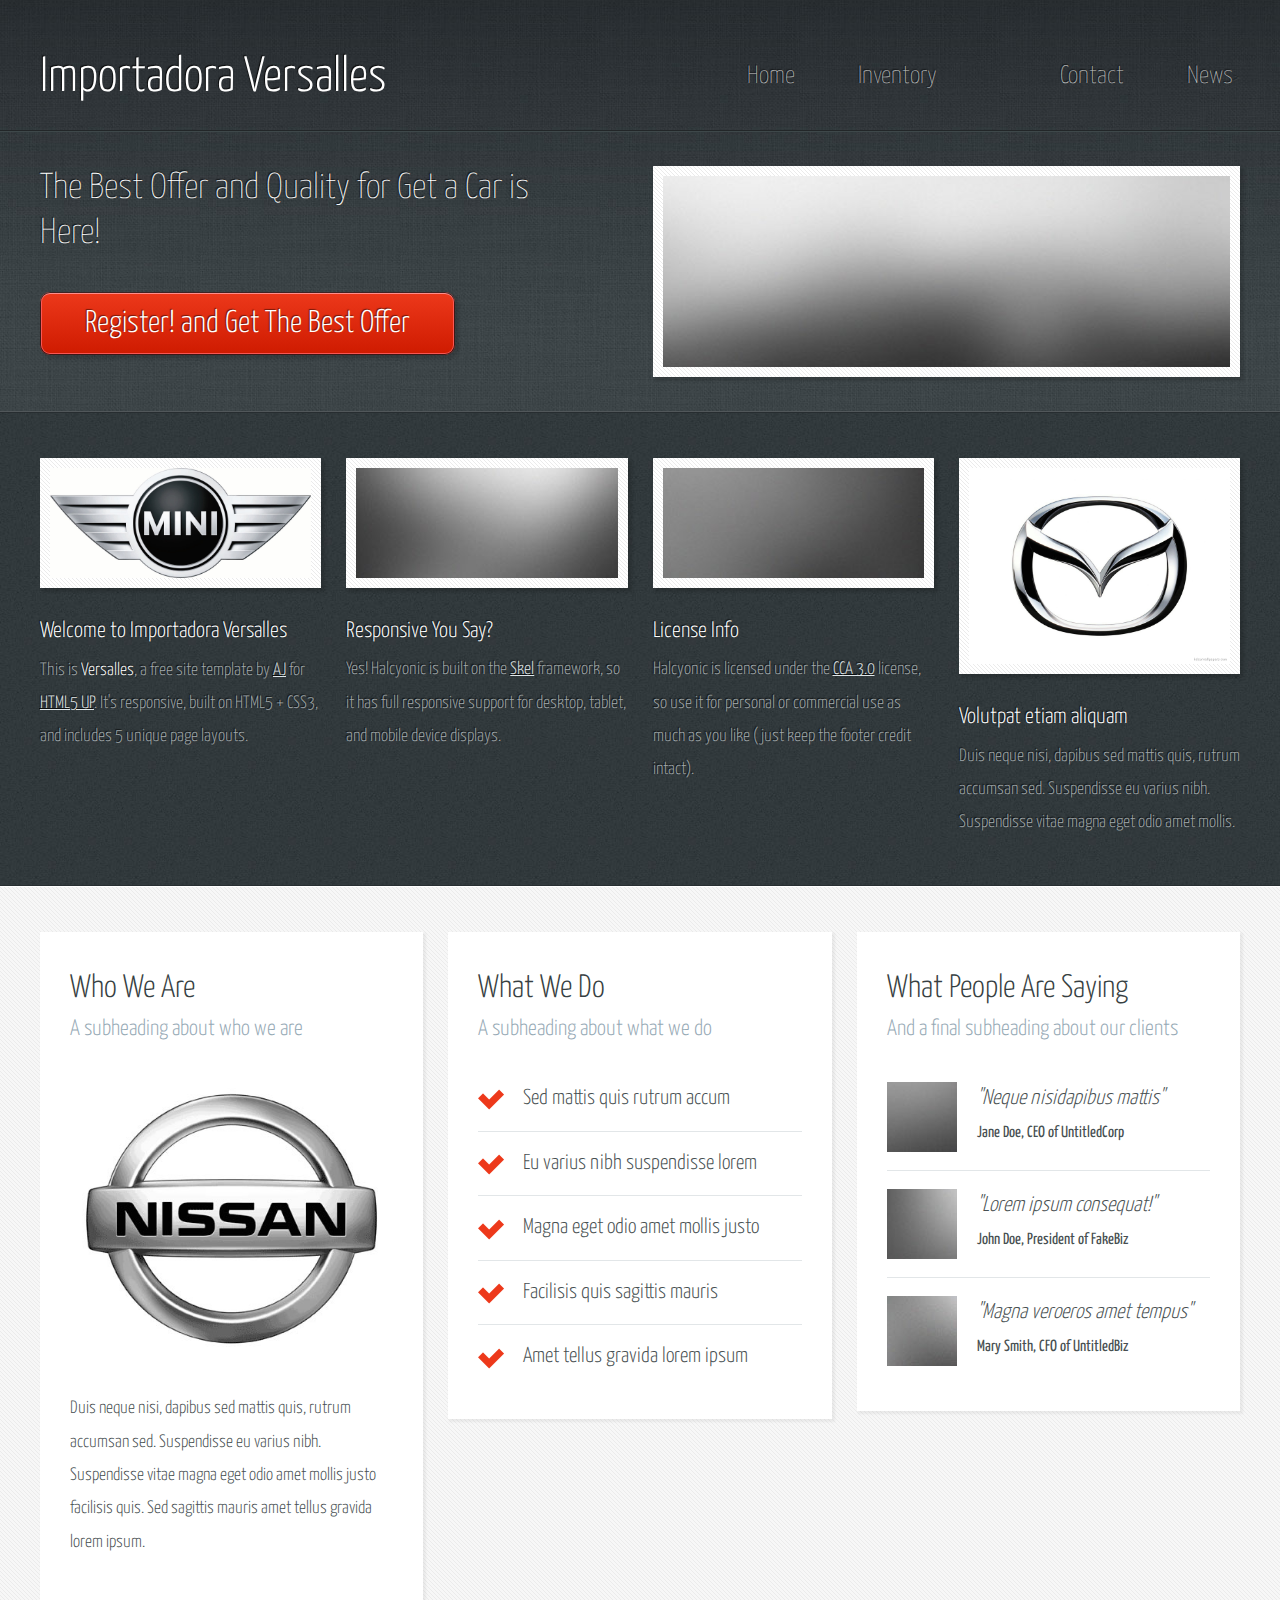
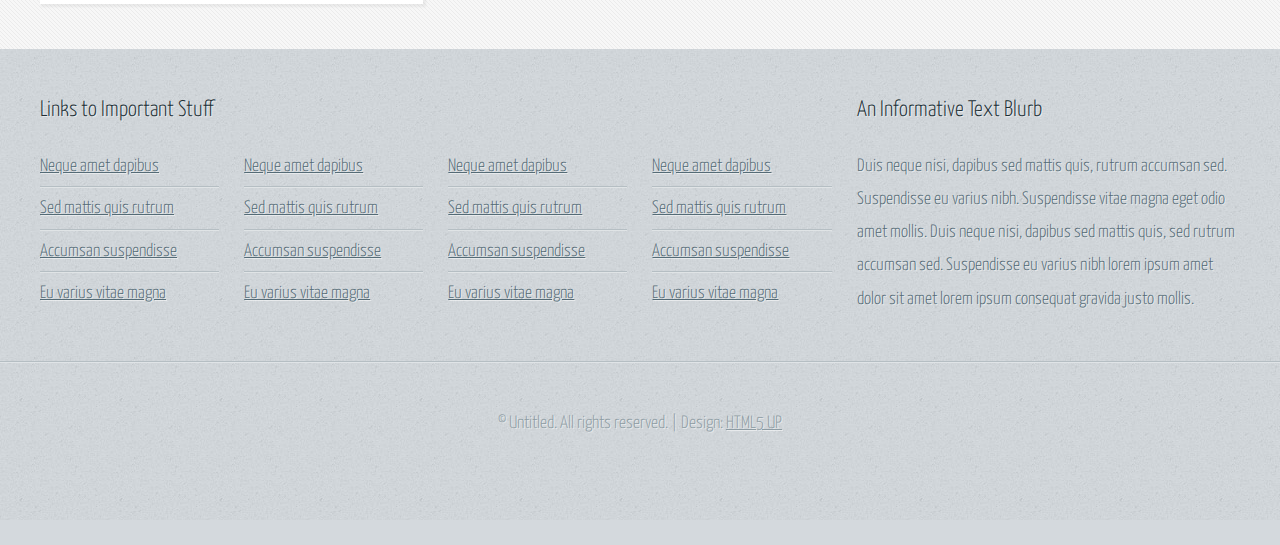
<file: index.html>
<!DOCTYPE HTML>
<html>
	<head>
		<title>Importadora Versalles</title>
		<meta charset="utf-8" />
		<meta name="viewport" content="width=device-width, initial-scale=1" />
		<!--[if lte IE 8]><script src="assets/js/ie/html5shiv.js"></script><![endif]-->
		<link rel="stylesheet" href="assets/css/main.css" />
		<!--[if lte IE 9]><link rel="stylesheet" href="assets/css/ie9.css" /><![endif]-->
	</head>
	<body>
		<div id="page-wrapper">

			<!-- Header -->
				<div id="header-wrapper">
					<header id="header" class="container">
						<div class="row">
							<div class="12u">

								<!-- Logo -->
									<h1><a href="#" id="logo">Importadora Versalles</a></h1>

								<!-- Nav -->
									<nav id="nav">
										<a href="index.html">Home</a>
										<a href="threecolumn.html">Inventory</a>
										<a href="twocolumn1.html"><Car Finder</a>
										<a href="twocolumn2.html">Contact</a>
										<a href="onecolumn.html">News</a>>
									</nav>

							</div>
						</div>
					</header>
					<div id="banner">
						<div class="container">
							<div class="row">
								<div class="6u 12u(mobile)">

									<!-- Banner Copy -->
										<p>The Best Offer and Quality for Get a Car is Here!</p>
										<a href="#" class="button-big">Register! and Get The Best Offer</a>

								</div>
								<div class="6u 12u(mobile)">

									<!-- Banner Image -->
										<a href="#" class="bordered-feature-image"><img src="images/banner.jpg" alt="" /></a>

								</div>
							</div>
						</div>
					</div>
				</div>

			<!-- Features -->
				<div id="features-wrapper">
					<div id="features">
						<div class="container">
							<div class="row">
								<div class="3u 12u(mobile)">

									<!-- Feature #1 -->
										<section>
											<a href="#" class="bordered-feature-image"><img src="images/pic01.jpg" alt="" /></a>
											<h2>Welcome to Importadora Versalles</h2>
											<p>
												This is <strong>Versalles</strong>, a free site template
												by <a href="http://n33.co/">AJ</a> for
												<a href="http://html5up.net">HTML5 UP</a>. It's responsive,
												built on HTML5 + CSS3, and includes 5 unique page layouts.
											</p>
										</section>

								</div>
								<div class="3u 12u(mobile)">

									<!-- Feature #2 -->
										<section>
											<a href="#" class="bordered-feature-image"><img src="images/pic02.jpg" alt="" /></a>
											<h2>Responsive You Say?</h2>
											<p>
												Yes! Halcyonic is built on the <a href="http://getskel.com">Skel</a>
												framework, so it has full responsive support for desktop, tablet,
												and mobile device displays.
											</p>
										</section>

								</div>
								<div class="3u 12u(mobile)">

									<!-- Feature #3 -->
										<section>
											<a href="#" class="bordered-feature-image"><img src="images/pic03.jpg" alt="" /></a>
											<h2>License Info</h2>
											<p>
												Halcyonic is licensed under the <a href="http://html5up.net/license">CCA 3.0</a> license,
												so use it for personal or commercial use as much as you like (just keep
												the footer credit intact).
											</p>
										</section>

								</div>
								<div class="3u 12u(mobile)">

									<!-- Feature #4 -->
										<section>
											<a href="#" class="bordered-feature-image"><img src="images/pic04.jpg" alt="" /></a>
											<h2>Volutpat etiam aliquam</h2>
											<p>
												Duis neque nisi, dapibus sed mattis quis, rutrum accumsan sed. Suspendisse
												eu varius nibh. Suspendisse vitae magna eget odio amet mollis.
											</p>
										</section>

								</div>
							</div>
						</div>
					</div>
				</div>

			<!-- Content -->
				<div id="content-wrapper">
					<div id="content">
						<div class="container">
							<div class="row">
								<div class="4u 12u(mobile)">

									<!-- Box #1 -->
										<section>
											<header>
												<h2>Who We Are</h2>
												<h3>A subheading about who we are</h3>
											</header>
											<a href="#" class="feature-image"><img src="images/pic05.jpg" alt="" /></a>
											<p>
												Duis neque nisi, dapibus sed mattis quis, rutrum accumsan sed.
												Suspendisse eu varius nibh. Suspendisse vitae magna eget odio amet mollis
												justo facilisis quis. Sed sagittis mauris amet tellus gravida lorem ipsum.
											</p>
										</section>

								</div>
								<div class="4u 12u(mobile)">

									<!-- Box #2 -->
										<section>
											<header>
												<h2>What We Do</h2>
												<h3>A subheading about what we do</h3>
											</header>
											<ul class="check-list">
												<li>Sed mattis quis rutrum accum</li>
												<li>Eu varius nibh suspendisse lorem</li>
												<li>Magna eget odio amet mollis justo</li>
												<li>Facilisis quis sagittis mauris</li>
												<li>Amet tellus gravida lorem ipsum</li>
											</ul>
										</section>

								</div>
								<div class="4u 12u(mobile)">

									<!-- Box #3 -->
										<section>
											<header>
												<h2>What People Are Saying</h2>
												<h3>And a final subheading about our clients</h3>
											</header>
											<ul class="quote-list">
												<li>
													<img src="images/pic06.jpg" alt="" />
													<p>"Neque nisidapibus mattis"</p>
													<span>Jane Doe, CEO of UntitledCorp</span>
												</li>
												<li>
													<img src="images/pic07.jpg" alt="" />
													<p>"Lorem ipsum consequat!"</p>
													<span>John Doe, President of FakeBiz</span>
												</li>
												<li>
													<img src="images/pic08.jpg" alt="" />
													<p>"Magna veroeros amet tempus"</p>
													<span>Mary Smith, CFO of UntitledBiz</span>
												</li>
											</ul>
										</section>

								</div>
							</div>
						</div>
					</div>
				</div>

			<!-- Footer -->
				<div id="footer-wrapper">
					<footer id="footer" class="container">
						<div class="row">
							<div class="8u 12u(mobile)">

								<!-- Links -->
									<section>
										<h2>Links to Important Stuff</h2>
										<div>
											<div class="row">
												<div class="3u 12u(mobile)">
													<ul class="link-list last-child">
														<li><a href="#">Neque amet dapibus</a></li>
														<li><a href="#">Sed mattis quis rutrum</a></li>
														<li><a href="#">Accumsan suspendisse</a></li>
														<li><a href="#">Eu varius vitae magna</a></li>
													</ul>
												</div>
												<div class="3u 12u(mobile)">
													<ul class="link-list last-child">
														<li><a href="#">Neque amet dapibus</a></li>
														<li><a href="#">Sed mattis quis rutrum</a></li>
														<li><a href="#">Accumsan suspendisse</a></li>
														<li><a href="#">Eu varius vitae magna</a></li>
													</ul>
												</div>
												<div class="3u 12u(mobile)">
													<ul class="link-list last-child">
														<li><a href="#">Neque amet dapibus</a></li>
														<li><a href="#">Sed mattis quis rutrum</a></li>
														<li><a href="#">Accumsan suspendisse</a></li>
														<li><a href="#">Eu varius vitae magna</a></li>
													</ul>
												</div>
												<div class="3u 12u(mobile)">
													<ul class="link-list last-child">
														<li><a href="#">Neque amet dapibus</a></li>
														<li><a href="#">Sed mattis quis rutrum</a></li>
														<li><a href="#">Accumsan suspendisse</a></li>
														<li><a href="#">Eu varius vitae magna</a></li>
													</ul>
												</div>
											</div>
										</div>
									</section>

							</div>
							<div class="4u 12u(mobile)">

								<!-- Blurb -->
									<section>
										<h2>An Informative Text Blurb</h2>
										<p>
											Duis neque nisi, dapibus sed mattis quis, rutrum accumsan sed. Suspendisse eu
											varius nibh. Suspendisse vitae magna eget odio amet mollis. Duis neque nisi,
											dapibus sed mattis quis, sed rutrum accumsan sed. Suspendisse eu varius nibh
											lorem ipsum amet dolor sit amet lorem ipsum consequat gravida justo mollis.
										</p>
									</section>

							</div>
						</div>
					</footer>
				</div>

			<!-- Copyright -->
				<div id="copyright">
					&copy; Untitled. All rights reserved. | Design: <a href="http://html5up.net">HTML5 UP</a>
				</div>

		</div>

		<!-- Scripts -->
			<script src="assets/js/jquery.min.js"></script>
			<script src="assets/js/skel.min.js"></script>
			<script src="assets/js/skel-viewport.min.js"></script>
			<script src="assets/js/util.js"></script>
			<!--[if lte IE 8]><script src="assets/js/ie/respond.min.js"></script><![endif]-->
			<script src="assets/js/main.js"></script>

	</body>
</html>
</file>
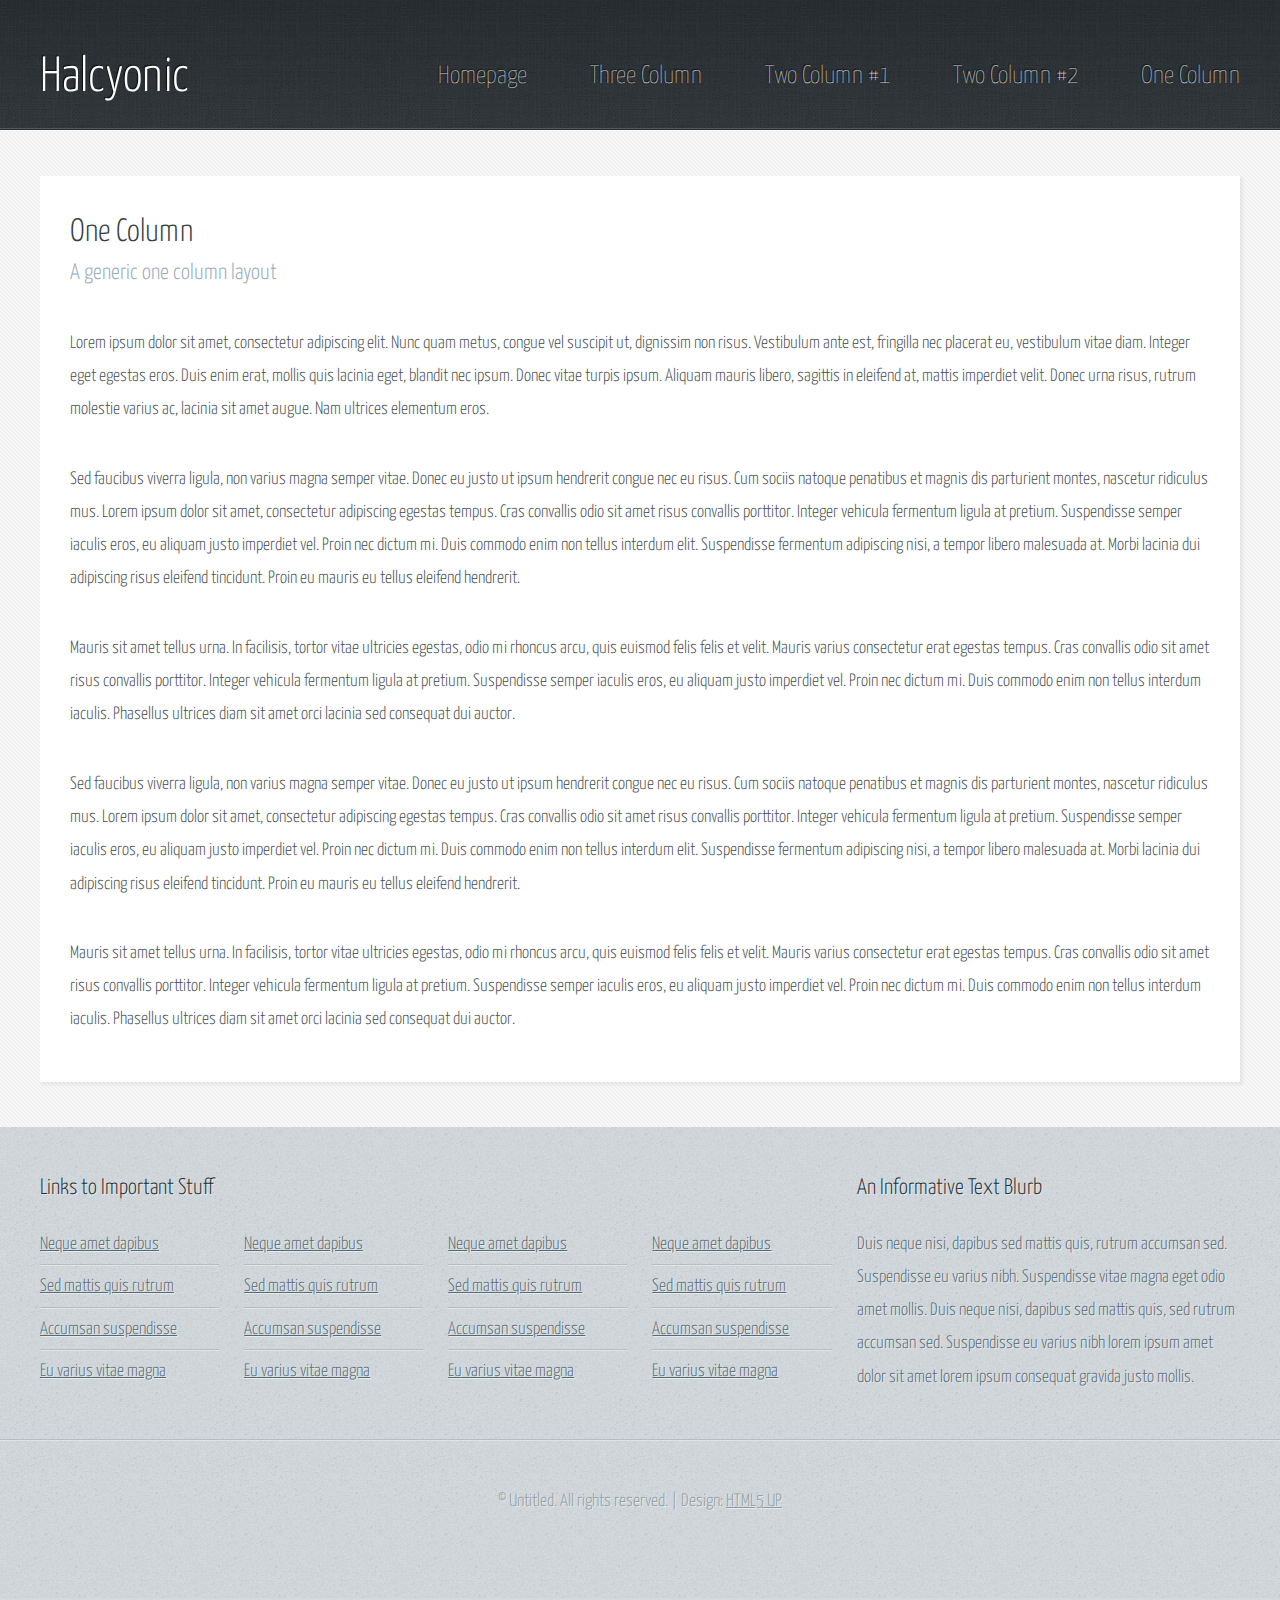
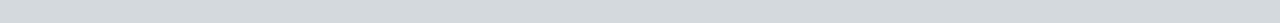
<file: onecolumn.html>
<!DOCTYPE HTML>
<!--
	Halcyonic by HTML5 UP
	html5up.net | @n33co
	Free for personal and commercial use under the CCA 3.0 license (html5up.net/license)
-->
<html>
	<head>
		<title>One Column - Halcyonic by HTML5 UP</title>
		<meta charset="utf-8" />
		<meta name="viewport" content="width=device-width, initial-scale=1" />
		<!--[if lte IE 8]><script src="assets/js/ie/html5shiv.js"></script><![endif]-->
		<link rel="stylesheet" href="assets/css/main.css" />
		<!--[if lte IE 9]><link rel="stylesheet" href="assets/css/ie9.css" /><![endif]-->
	</head>
	<body class="subpage">
		<div id="page-wrapper">

			<!-- Header -->
				<div id="header-wrapper">
					<header id="header" class="container">
						<div class="row">
							<div class="12u">

								<!-- Logo -->
									<h1><a href="#" id="logo">Halcyonic</a></h1>

								<!-- Nav -->
									<nav id="nav">
										<a href="index.html">Homepage</a>
										<a href="threecolumn.html">Three Column</a>
										<a href="twocolumn1.html">Two Column #1</a>
										<a href="twocolumn2.html">Two Column #2</a>
										<a href="onecolumn.html">One Column</a>
									</nav>

							</div>
						</div>
					</header>
				</div>

			<!-- Content -->
				<div id="content-wrapper">
					<div id="content">
						<div class="container">
							<div class="row">
								<div class="12u">

									<!-- Main Content -->
										<section>
											<header>
												<h2>One Column</h2>
												<h3>A generic one column layout</h3>
											</header>
											<p>
												Lorem ipsum dolor sit amet, consectetur adipiscing elit. Nunc quam metus, congue
												vel suscipit ut, dignissim non risus. Vestibulum ante est, fringilla nec placerat
												eu, vestibulum vitae diam. Integer eget egestas eros. Duis enim erat, mollis quis
												lacinia eget, blandit nec ipsum. Donec vitae turpis ipsum. Aliquam mauris libero,
												sagittis in eleifend at, mattis imperdiet velit. Donec urna risus, rutrum molestie
												varius ac, lacinia sit amet augue. Nam ultrices elementum eros.
											</p>
											<p>
												Sed faucibus viverra ligula, non varius magna semper vitae. Donec eu justo ut ipsum
												hendrerit congue nec eu risus. Cum sociis natoque penatibus et magnis dis parturient
												montes, nascetur ridiculus mus. Lorem ipsum dolor sit amet, consectetur adipiscing
												egestas tempus. Cras convallis odio sit amet risus convallis porttitor. Integer
												vehicula fermentum ligula at pretium. Suspendisse semper iaculis eros, eu aliquam
												justo imperdiet vel. Proin nec dictum mi. Duis commodo enim non tellus interdum
												elit. Suspendisse fermentum adipiscing nisi, a tempor libero malesuada at. Morbi
												lacinia dui adipiscing risus eleifend tincidunt. Proin eu mauris eu tellus eleifend
												hendrerit.
											</p>
											<p>
												Mauris sit amet tellus urna. In facilisis, tortor vitae ultricies egestas, odio
												mi rhoncus arcu, quis euismod felis felis et velit. Mauris varius consectetur erat
												egestas tempus. Cras convallis odio sit amet risus convallis porttitor. Integer
												vehicula fermentum ligula at pretium. Suspendisse semper iaculis eros, eu aliquam
												justo imperdiet vel. Proin nec dictum mi. Duis commodo enim non tellus interdum
												iaculis. Phasellus ultrices diam sit amet orci lacinia sed consequat dui auctor.
											</p>
											<p>
												Sed faucibus viverra ligula, non varius magna semper vitae. Donec eu justo ut ipsum
												hendrerit congue nec eu risus. Cum sociis natoque penatibus et magnis dis parturient
												montes, nascetur ridiculus mus. Lorem ipsum dolor sit amet, consectetur adipiscing
												egestas tempus. Cras convallis odio sit amet risus convallis porttitor. Integer
												vehicula fermentum ligula at pretium. Suspendisse semper iaculis eros, eu aliquam
												justo imperdiet vel. Proin nec dictum mi. Duis commodo enim non tellus interdum
												elit. Suspendisse fermentum adipiscing nisi, a tempor libero malesuada at. Morbi
												lacinia dui adipiscing risus eleifend tincidunt. Proin eu mauris eu tellus eleifend
												hendrerit.
											</p>
											<p>
												Mauris sit amet tellus urna. In facilisis, tortor vitae ultricies egestas, odio
												mi rhoncus arcu, quis euismod felis felis et velit. Mauris varius consectetur erat
												egestas tempus. Cras convallis odio sit amet risus convallis porttitor. Integer
												vehicula fermentum ligula at pretium. Suspendisse semper iaculis eros, eu aliquam
												justo imperdiet vel. Proin nec dictum mi. Duis commodo enim non tellus interdum
												iaculis. Phasellus ultrices diam sit amet orci lacinia sed consequat dui auctor.
											</p>
										</section>

								</div>
							</div>
						</div>
					</div>
				</div>

			<!-- Footer -->
				<div id="footer-wrapper">
					<footer id="footer" class="container">
						<div class="row">
							<div class="8u 12u(mobile)">

								<!-- Links -->
									<section>
										<h2>Links to Important Stuff</h2>
										<div>
											<div class="row">
												<div class="3u 12u(mobile)">
													<ul class="link-list last-child">
														<li><a href="#">Neque amet dapibus</a></li>
														<li><a href="#">Sed mattis quis rutrum</a></li>
														<li><a href="#">Accumsan suspendisse</a></li>
														<li><a href="#">Eu varius vitae magna</a></li>
													</ul>
												</div>
												<div class="3u 12u(mobile)">
													<ul class="link-list last-child">
														<li><a href="#">Neque amet dapibus</a></li>
														<li><a href="#">Sed mattis quis rutrum</a></li>
														<li><a href="#">Accumsan suspendisse</a></li>
														<li><a href="#">Eu varius vitae magna</a></li>
													</ul>
												</div>
												<div class="3u 12u(mobile)">
													<ul class="link-list last-child">
														<li><a href="#">Neque amet dapibus</a></li>
														<li><a href="#">Sed mattis quis rutrum</a></li>
														<li><a href="#">Accumsan suspendisse</a></li>
														<li><a href="#">Eu varius vitae magna</a></li>
													</ul>
												</div>
												<div class="3u 12u(mobile)">
													<ul class="link-list last-child">
														<li><a href="#">Neque amet dapibus</a></li>
														<li><a href="#">Sed mattis quis rutrum</a></li>
														<li><a href="#">Accumsan suspendisse</a></li>
														<li><a href="#">Eu varius vitae magna</a></li>
													</ul>
												</div>
											</div>
										</div>
									</section>

							</div>
							<div class="4u 12u(mobile)">

								<!-- Blurb -->
									<section>
										<h2>An Informative Text Blurb</h2>
										<p>
											Duis neque nisi, dapibus sed mattis quis, rutrum accumsan sed. Suspendisse eu
											varius nibh. Suspendisse vitae magna eget odio amet mollis. Duis neque nisi,
											dapibus sed mattis quis, sed rutrum accumsan sed. Suspendisse eu varius nibh
											lorem ipsum amet dolor sit amet lorem ipsum consequat gravida justo mollis.
										</p>
									</section>

							</div>
						</div>
					</footer>
				</div>

			<!-- Copyright -->
				<div id="copyright">
					&copy; Untitled. All rights reserved. | Design: <a href="http://html5up.net">HTML5 UP</a>
				</div>

		</div>

		<!-- Scripts -->
			<script src="assets/js/jquery.min.js"></script>
			<script src="assets/js/skel.min.js"></script>
			<script src="assets/js/skel-viewport.min.js"></script>
			<script src="assets/js/util.js"></script>
			<!--[if lte IE 8]><script src="assets/js/ie/respond.min.js"></script><![endif]-->
			<script src="assets/js/main.js"></script>

	</body>
</html>
</file>
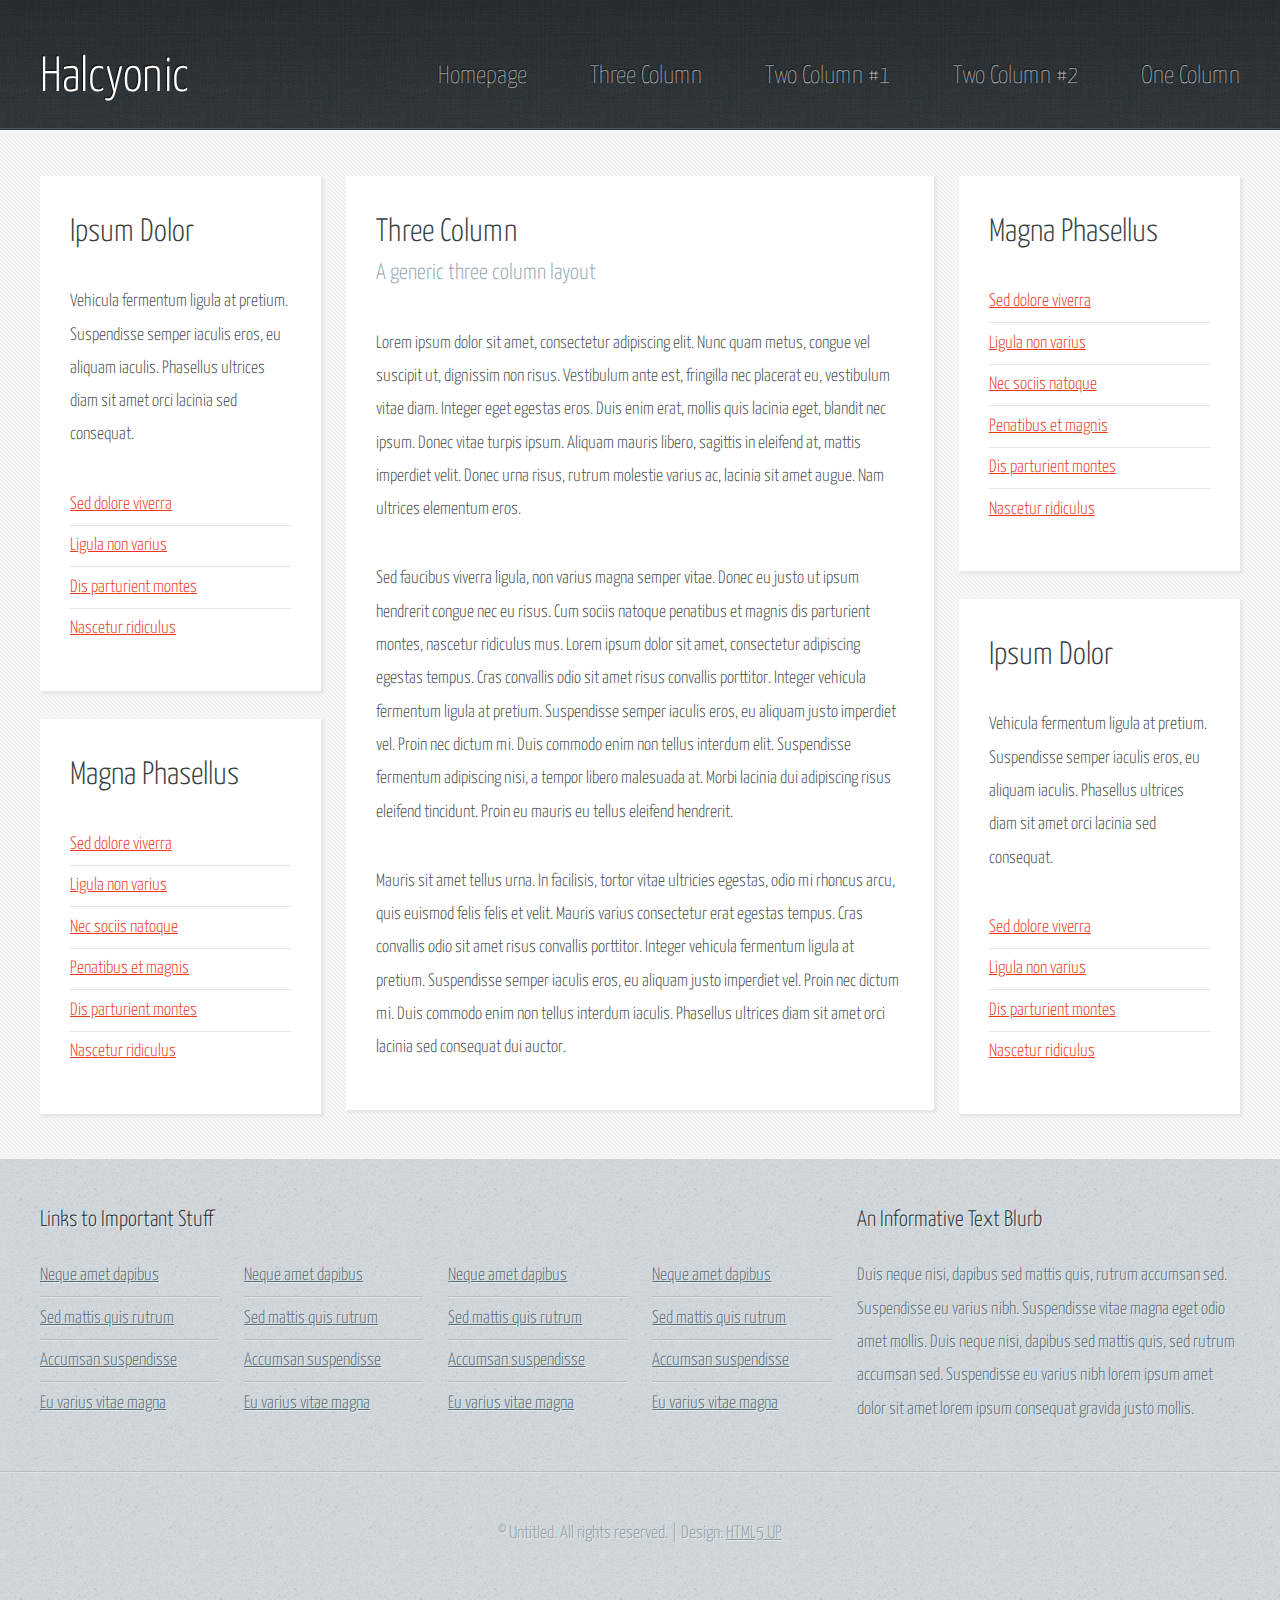
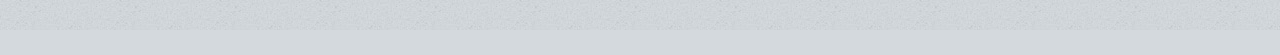
<file: threecolumn.html>
<!DOCTYPE HTML>
<!--
	Halcyonic by HTML5 UP
	html5up.net | @n33co
	Free for personal and commercial use under the CCA 3.0 license (html5up.net/license)
-->
<html>
	<head>
		<title>Three Column - Halcyonic by HTML5 UP</title>
		<meta charset="utf-8" />
		<meta name="viewport" content="width=device-width, initial-scale=1" />
		<!--[if lte IE 8]><script src="assets/js/ie/html5shiv.js"></script><![endif]-->
		<link rel="stylesheet" href="assets/css/main.css" />
		<!--[if lte IE 9]><link rel="stylesheet" href="assets/css/ie9.css" /><![endif]-->
	</head>
	<body class="subpage">
		<div id="page-wrapper">

			<!-- Header -->
				<div id="header-wrapper">
					<header id="header" class="container">
						<div class="row">
							<div class="12u">

								<!-- Logo -->
									<h1><a href="#" id="logo">Halcyonic</a></h1>

								<!-- Nav -->
									<nav id="nav">
										<a href="index.html">Homepage</a>
										<a href="threecolumn.html">Three Column</a>
										<a href="twocolumn1.html">Two Column #1</a>
										<a href="twocolumn2.html">Two Column #2</a>
										<a href="onecolumn.html">One Column</a>
									</nav>

							</div>
						</div>
					</header>
				</div>

			<!-- Content -->
				<div id="content-wrapper">
					<div id="content">
						<div class="container">
							<div class="row">
								<div class="3u 12u(mobile)">

									<!-- Left Sidebar -->
										<section>
											<header>
												<h2>Ipsum Dolor</h2>
											</header>
											<p>
												Vehicula fermentum ligula at pretium. Suspendisse semper iaculis eros, eu aliquam
												iaculis. Phasellus ultrices diam sit amet orci lacinia sed consequat.
											</p>
											<ul class="link-list">
												<li><a href="#">Sed dolore viverra</a></li>
												<li><a href="#">Ligula non varius</a></li>
												<li><a href="#">Dis parturient montes</a></li>
												<li><a href="#">Nascetur ridiculus</a></li>
											</ul>
										</section>
										<section>
											<header>
												<h2>Magna Phasellus</h2>
											</header>
											<ul class="link-list">
												<li><a href="#">Sed dolore viverra</a></li>
												<li><a href="#">Ligula non varius</a></li>
												<li><a href="#">Nec sociis natoque</a></li>
												<li><a href="#">Penatibus et magnis</a></li>
												<li><a href="#">Dis parturient montes</a></li>
												<li><a href="#">Nascetur ridiculus</a></li>
											</ul>
										</section>
								</div>
								<div class="6u 12u(mobile) important(mobile)">

									<!-- Main Content -->
										<section>
											<header>
												<h2>Three Column</h2>
												<h3>A generic three column layout</h3>
											</header>
											<p>
												Lorem ipsum dolor sit amet, consectetur adipiscing elit. Nunc quam metus, congue
												vel suscipit ut, dignissim non risus. Vestibulum ante est, fringilla nec placerat
												eu, vestibulum vitae diam. Integer eget egestas eros. Duis enim erat, mollis quis
												lacinia eget, blandit nec ipsum. Donec vitae turpis ipsum. Aliquam mauris libero,
												sagittis in eleifend at, mattis imperdiet velit. Donec urna risus, rutrum molestie
												varius ac, lacinia sit amet augue. Nam ultrices elementum eros.
											</p>
											<p>
												Sed faucibus viverra ligula, non varius magna semper vitae. Donec eu justo ut ipsum
												hendrerit congue nec eu risus. Cum sociis natoque penatibus et magnis dis parturient
												montes, nascetur ridiculus mus. Lorem ipsum dolor sit amet, consectetur adipiscing
												egestas tempus. Cras convallis odio sit amet risus convallis porttitor. Integer
												vehicula fermentum ligula at pretium. Suspendisse semper iaculis eros, eu aliquam
												justo imperdiet vel. Proin nec dictum mi. Duis commodo enim non tellus interdum
												elit. Suspendisse fermentum adipiscing nisi, a tempor libero malesuada at. Morbi
												lacinia dui adipiscing risus eleifend tincidunt. Proin eu mauris eu tellus eleifend
												hendrerit.
											</p>
											<p>
												Mauris sit amet tellus urna. In facilisis, tortor vitae ultricies egestas, odio
												mi rhoncus arcu, quis euismod felis felis et velit. Mauris varius consectetur erat
												egestas tempus. Cras convallis odio sit amet risus convallis porttitor. Integer
												vehicula fermentum ligula at pretium. Suspendisse semper iaculis eros, eu aliquam
												justo imperdiet vel. Proin nec dictum mi. Duis commodo enim non tellus interdum
												iaculis. Phasellus ultrices diam sit amet orci lacinia sed consequat dui auctor.
											</p>
										</section>

								</div>
								<div class="3u 12u(mobile)">

									<!-- Right Sidebar -->
										<section>
											<header>
												<h2>Magna Phasellus</h2>
											</header>
											<ul class="link-list">
												<li><a href="#">Sed dolore viverra</a></li>
												<li><a href="#">Ligula non varius</a></li>
												<li><a href="#">Nec sociis natoque</a></li>
												<li><a href="#">Penatibus et magnis</a></li>
												<li><a href="#">Dis parturient montes</a></li>
												<li><a href="#">Nascetur ridiculus</a></li>
											</ul>
										</section>
										<section>
											<header>
												<h2>Ipsum Dolor</h2>
											</header>
											<p>
												Vehicula fermentum ligula at pretium. Suspendisse semper iaculis eros, eu aliquam
												iaculis. Phasellus ultrices diam sit amet orci lacinia sed consequat.
											</p>
											<ul class="link-list">
												<li><a href="#">Sed dolore viverra</a></li>
												<li><a href="#">Ligula non varius</a></li>
												<li><a href="#">Dis parturient montes</a></li>
												<li><a href="#">Nascetur ridiculus</a></li>
											</ul>
										</section>

								</div>
							</div>
						</div>
					</div>
				</div>

			<!-- Footer -->
				<div id="footer-wrapper">
					<footer id="footer" class="container">
						<div class="row">
							<div class="8u 12u(mobile)">

								<!-- Links -->
									<section>
										<h2>Links to Important Stuff</h2>
										<div>
											<div class="row">
												<div class="3u 12u(mobile)">
													<ul class="link-list last-child">
														<li><a href="#">Neque amet dapibus</a></li>
														<li><a href="#">Sed mattis quis rutrum</a></li>
														<li><a href="#">Accumsan suspendisse</a></li>
														<li><a href="#">Eu varius vitae magna</a></li>
													</ul>
												</div>
												<div class="3u 12u(mobile)">
													<ul class="link-list last-child">
														<li><a href="#">Neque amet dapibus</a></li>
														<li><a href="#">Sed mattis quis rutrum</a></li>
														<li><a href="#">Accumsan suspendisse</a></li>
														<li><a href="#">Eu varius vitae magna</a></li>
													</ul>
												</div>
												<div class="3u 12u(mobile)">
													<ul class="link-list last-child">
														<li><a href="#">Neque amet dapibus</a></li>
														<li><a href="#">Sed mattis quis rutrum</a></li>
														<li><a href="#">Accumsan suspendisse</a></li>
														<li><a href="#">Eu varius vitae magna</a></li>
													</ul>
												</div>
												<div class="3u 12u(mobile)">
													<ul class="link-list last-child">
														<li><a href="#">Neque amet dapibus</a></li>
														<li><a href="#">Sed mattis quis rutrum</a></li>
														<li><a href="#">Accumsan suspendisse</a></li>
														<li><a href="#">Eu varius vitae magna</a></li>
													</ul>
												</div>
											</div>
										</div>
									</section>

							</div>
							<div class="4u 12u(mobile)">

								<!-- Blurb -->
									<section>
										<h2>An Informative Text Blurb</h2>
										<p>
											Duis neque nisi, dapibus sed mattis quis, rutrum accumsan sed. Suspendisse eu
											varius nibh. Suspendisse vitae magna eget odio amet mollis. Duis neque nisi,
											dapibus sed mattis quis, sed rutrum accumsan sed. Suspendisse eu varius nibh
											lorem ipsum amet dolor sit amet lorem ipsum consequat gravida justo mollis.
										</p>
									</section>

							</div>
						</div>
					</footer>
				</div>

			<!-- Copyright -->
				<div id="copyright">
					&copy; Untitled. All rights reserved. | Design: <a href="http://html5up.net">HTML5 UP</a>
				</div>

		</div>

		<!-- Scripts -->
			<script src="assets/js/jquery.min.js"></script>
			<script src="assets/js/skel.min.js"></script>
			<script src="assets/js/skel-viewport.min.js"></script>
			<script src="assets/js/util.js"></script>
			<!--[if lte IE 8]><script src="assets/js/ie/respond.min.js"></script><![endif]-->
			<script src="assets/js/main.js"></script>

	</body>
</html>
</file>
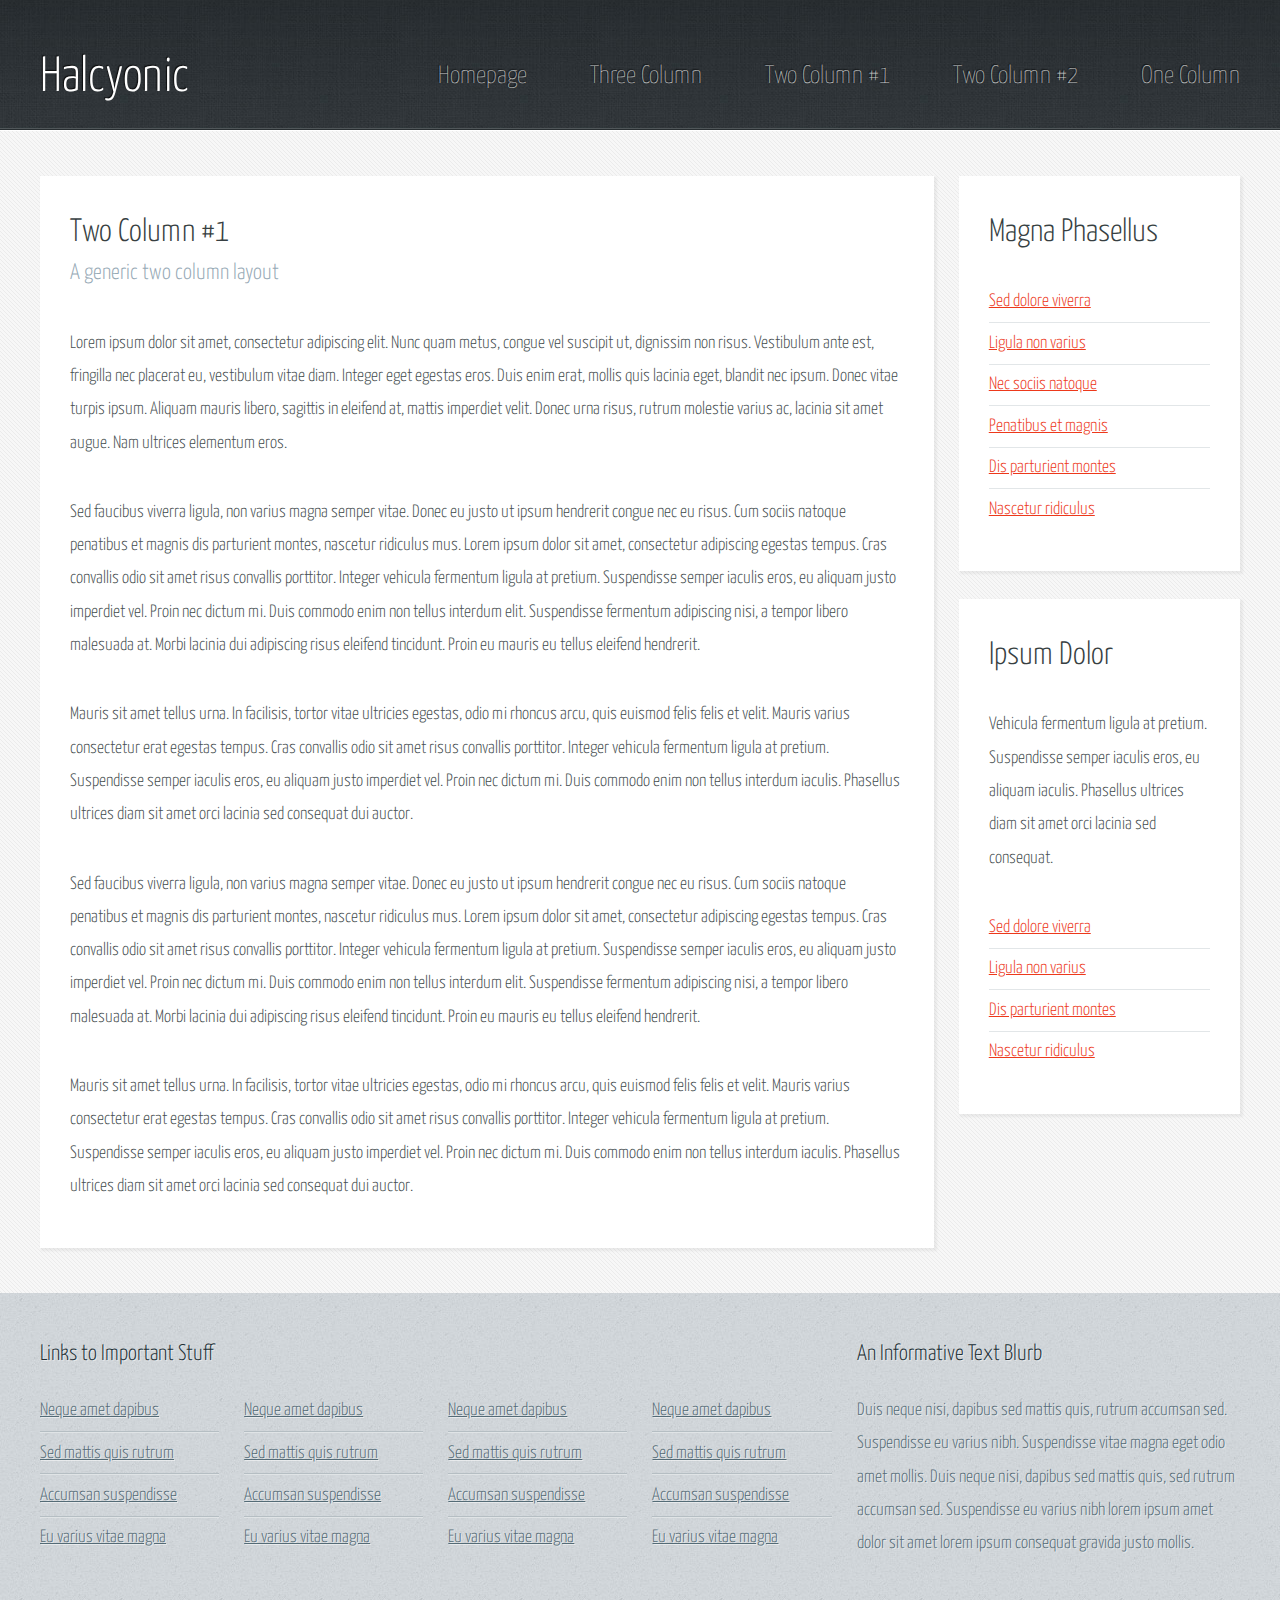
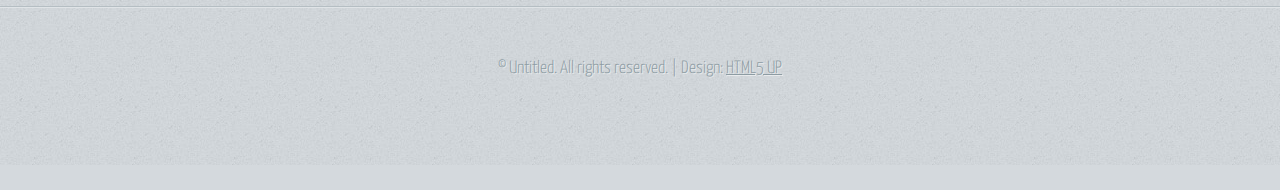
<file: twocolumn1.html>
<!DOCTYPE HTML>
<!--
	Halcyonic by HTML5 UP
	html5up.net | @n33co
	Free for personal and commercial use under the CCA 3.0 license (html5up.net/license)
-->
<html>
	<head>
		<title>Two Column 1 - Halcyonic by HTML5 UP</title>
		<meta charset="utf-8" />
		<meta name="viewport" content="width=device-width, initial-scale=1" />
		<!--[if lte IE 8]><script src="assets/js/ie/html5shiv.js"></script><![endif]-->
		<link rel="stylesheet" href="assets/css/main.css" />
		<!--[if lte IE 9]><link rel="stylesheet" href="assets/css/ie9.css" /><![endif]-->
	</head>
	<body class="subpage">
		<div id="page-wrapper">

			<!-- Header -->
				<div id="header-wrapper">
					<header id="header" class="container">
						<div class="row">
							<div class="12u">

								<!-- Logo -->
									<h1><a href="#" id="logo">Halcyonic</a></h1>

								<!-- Nav -->
									<nav id="nav">
										<a href="index.html">Homepage</a>
										<a href="threecolumn.html">Three Column</a>
										<a href="twocolumn1.html">Two Column #1</a>
										<a href="twocolumn2.html">Two Column #2</a>
										<a href="onecolumn.html">One Column</a>
									</nav>

							</div>
						</div>
					</header>
				</div>

			<!-- Content -->
				<div id="content-wrapper">
					<div id="content">
						<div class="container">
							<div class="row">
								<div class="9u 12u(mobile)">

									<!-- Main Content -->
										<section>
											<header>
												<h2>Two Column #1</h2>
												<h3>A generic two column layout</h3>
											</header>
											<p>
												Lorem ipsum dolor sit amet, consectetur adipiscing elit. Nunc quam metus, congue
												vel suscipit ut, dignissim non risus. Vestibulum ante est, fringilla nec placerat
												eu, vestibulum vitae diam. Integer eget egestas eros. Duis enim erat, mollis quis
												lacinia eget, blandit nec ipsum. Donec vitae turpis ipsum. Aliquam mauris libero,
												sagittis in eleifend at, mattis imperdiet velit. Donec urna risus, rutrum molestie
												varius ac, lacinia sit amet augue. Nam ultrices elementum eros.
											</p>
											<p>
												Sed faucibus viverra ligula, non varius magna semper vitae. Donec eu justo ut ipsum
												hendrerit congue nec eu risus. Cum sociis natoque penatibus et magnis dis parturient
												montes, nascetur ridiculus mus. Lorem ipsum dolor sit amet, consectetur adipiscing
												egestas tempus. Cras convallis odio sit amet risus convallis porttitor. Integer
												vehicula fermentum ligula at pretium. Suspendisse semper iaculis eros, eu aliquam
												justo imperdiet vel. Proin nec dictum mi. Duis commodo enim non tellus interdum
												elit. Suspendisse fermentum adipiscing nisi, a tempor libero malesuada at. Morbi
												lacinia dui adipiscing risus eleifend tincidunt. Proin eu mauris eu tellus eleifend
												hendrerit.
											</p>
											<p>
												Mauris sit amet tellus urna. In facilisis, tortor vitae ultricies egestas, odio
												mi rhoncus arcu, quis euismod felis felis et velit. Mauris varius consectetur erat
												egestas tempus. Cras convallis odio sit amet risus convallis porttitor. Integer
												vehicula fermentum ligula at pretium. Suspendisse semper iaculis eros, eu aliquam
												justo imperdiet vel. Proin nec dictum mi. Duis commodo enim non tellus interdum
												iaculis. Phasellus ultrices diam sit amet orci lacinia sed consequat dui auctor.
											</p>
											<p>
												Sed faucibus viverra ligula, non varius magna semper vitae. Donec eu justo ut ipsum
												hendrerit congue nec eu risus. Cum sociis natoque penatibus et magnis dis parturient
												montes, nascetur ridiculus mus. Lorem ipsum dolor sit amet, consectetur adipiscing
												egestas tempus. Cras convallis odio sit amet risus convallis porttitor. Integer
												vehicula fermentum ligula at pretium. Suspendisse semper iaculis eros, eu aliquam
												justo imperdiet vel. Proin nec dictum mi. Duis commodo enim non tellus interdum
												elit. Suspendisse fermentum adipiscing nisi, a tempor libero malesuada at. Morbi
												lacinia dui adipiscing risus eleifend tincidunt. Proin eu mauris eu tellus eleifend
												hendrerit.
											</p>
											<p>
												Mauris sit amet tellus urna. In facilisis, tortor vitae ultricies egestas, odio
												mi rhoncus arcu, quis euismod felis felis et velit. Mauris varius consectetur erat
												egestas tempus. Cras convallis odio sit amet risus convallis porttitor. Integer
												vehicula fermentum ligula at pretium. Suspendisse semper iaculis eros, eu aliquam
												justo imperdiet vel. Proin nec dictum mi. Duis commodo enim non tellus interdum
												iaculis. Phasellus ultrices diam sit amet orci lacinia sed consequat dui auctor.
											</p>
										</section>

								</div>
								<div class="3u 12u(mobile)">

									<!-- Sidebar -->
										<section>
											<header>
												<h2>Magna Phasellus</h2>
											</header>
											<ul class="link-list">
												<li><a href="#">Sed dolore viverra</a></li>
												<li><a href="#">Ligula non varius</a></li>
												<li><a href="#">Nec sociis natoque</a></li>
												<li><a href="#">Penatibus et magnis</a></li>
												<li><a href="#">Dis parturient montes</a></li>
												<li><a href="#">Nascetur ridiculus</a></li>
											</ul>
										</section>
										<section>
											<header>
												<h2>Ipsum Dolor</h2>
											</header>
											<p>
												Vehicula fermentum ligula at pretium. Suspendisse semper iaculis eros, eu aliquam
												iaculis. Phasellus ultrices diam sit amet orci lacinia sed consequat.
											</p>
											<ul class="link-list">
												<li><a href="#">Sed dolore viverra</a></li>
												<li><a href="#">Ligula non varius</a></li>
												<li><a href="#">Dis parturient montes</a></li>
												<li><a href="#">Nascetur ridiculus</a></li>
											</ul>
										</section>

								</div>
							</div>
						</div>
					</div>
				</div>

			<!-- Footer -->
				<div id="footer-wrapper">
					<footer id="footer" class="container">
						<div class="row">
							<div class="8u 12u(mobile)">

								<!-- Links -->
									<section>
										<h2>Links to Important Stuff</h2>
										<div>
											<div class="row">
												<div class="3u 12u(mobile)">
													<ul class="link-list last-child">
														<li><a href="#">Neque amet dapibus</a></li>
														<li><a href="#">Sed mattis quis rutrum</a></li>
														<li><a href="#">Accumsan suspendisse</a></li>
														<li><a href="#">Eu varius vitae magna</a></li>
													</ul>
												</div>
												<div class="3u 12u(mobile)">
													<ul class="link-list last-child">
														<li><a href="#">Neque amet dapibus</a></li>
														<li><a href="#">Sed mattis quis rutrum</a></li>
														<li><a href="#">Accumsan suspendisse</a></li>
														<li><a href="#">Eu varius vitae magna</a></li>
													</ul>
												</div>
												<div class="3u 12u(mobile)">
													<ul class="link-list last-child">
														<li><a href="#">Neque amet dapibus</a></li>
														<li><a href="#">Sed mattis quis rutrum</a></li>
														<li><a href="#">Accumsan suspendisse</a></li>
														<li><a href="#">Eu varius vitae magna</a></li>
													</ul>
												</div>
												<div class="3u 12u(mobile)">
													<ul class="link-list last-child">
														<li><a href="#">Neque amet dapibus</a></li>
														<li><a href="#">Sed mattis quis rutrum</a></li>
														<li><a href="#">Accumsan suspendisse</a></li>
														<li><a href="#">Eu varius vitae magna</a></li>
													</ul>
												</div>
											</div>
										</div>
									</section>

							</div>
							<div class="4u 12u(mobile)">

								<!-- Blurb -->
									<section>
										<h2>An Informative Text Blurb</h2>
										<p>
											Duis neque nisi, dapibus sed mattis quis, rutrum accumsan sed. Suspendisse eu
											varius nibh. Suspendisse vitae magna eget odio amet mollis. Duis neque nisi,
											dapibus sed mattis quis, sed rutrum accumsan sed. Suspendisse eu varius nibh
											lorem ipsum amet dolor sit amet lorem ipsum consequat gravida justo mollis.
										</p>
									</section>

							</div>
						</div>
					</footer>
				</div>

			<!-- Copyright -->
				<div id="copyright">
					&copy; Untitled. All rights reserved. | Design: <a href="http://html5up.net">HTML5 UP</a>
				</div>

		</div>

		<!-- Scripts -->
			<script src="assets/js/jquery.min.js"></script>
			<script src="assets/js/skel.min.js"></script>
			<script src="assets/js/skel-viewport.min.js"></script>
			<script src="assets/js/util.js"></script>
			<!--[if lte IE 8]><script src="assets/js/ie/respond.min.js"></script><![endif]-->
			<script src="assets/js/main.js"></script>

	</body>
</html>
</file>
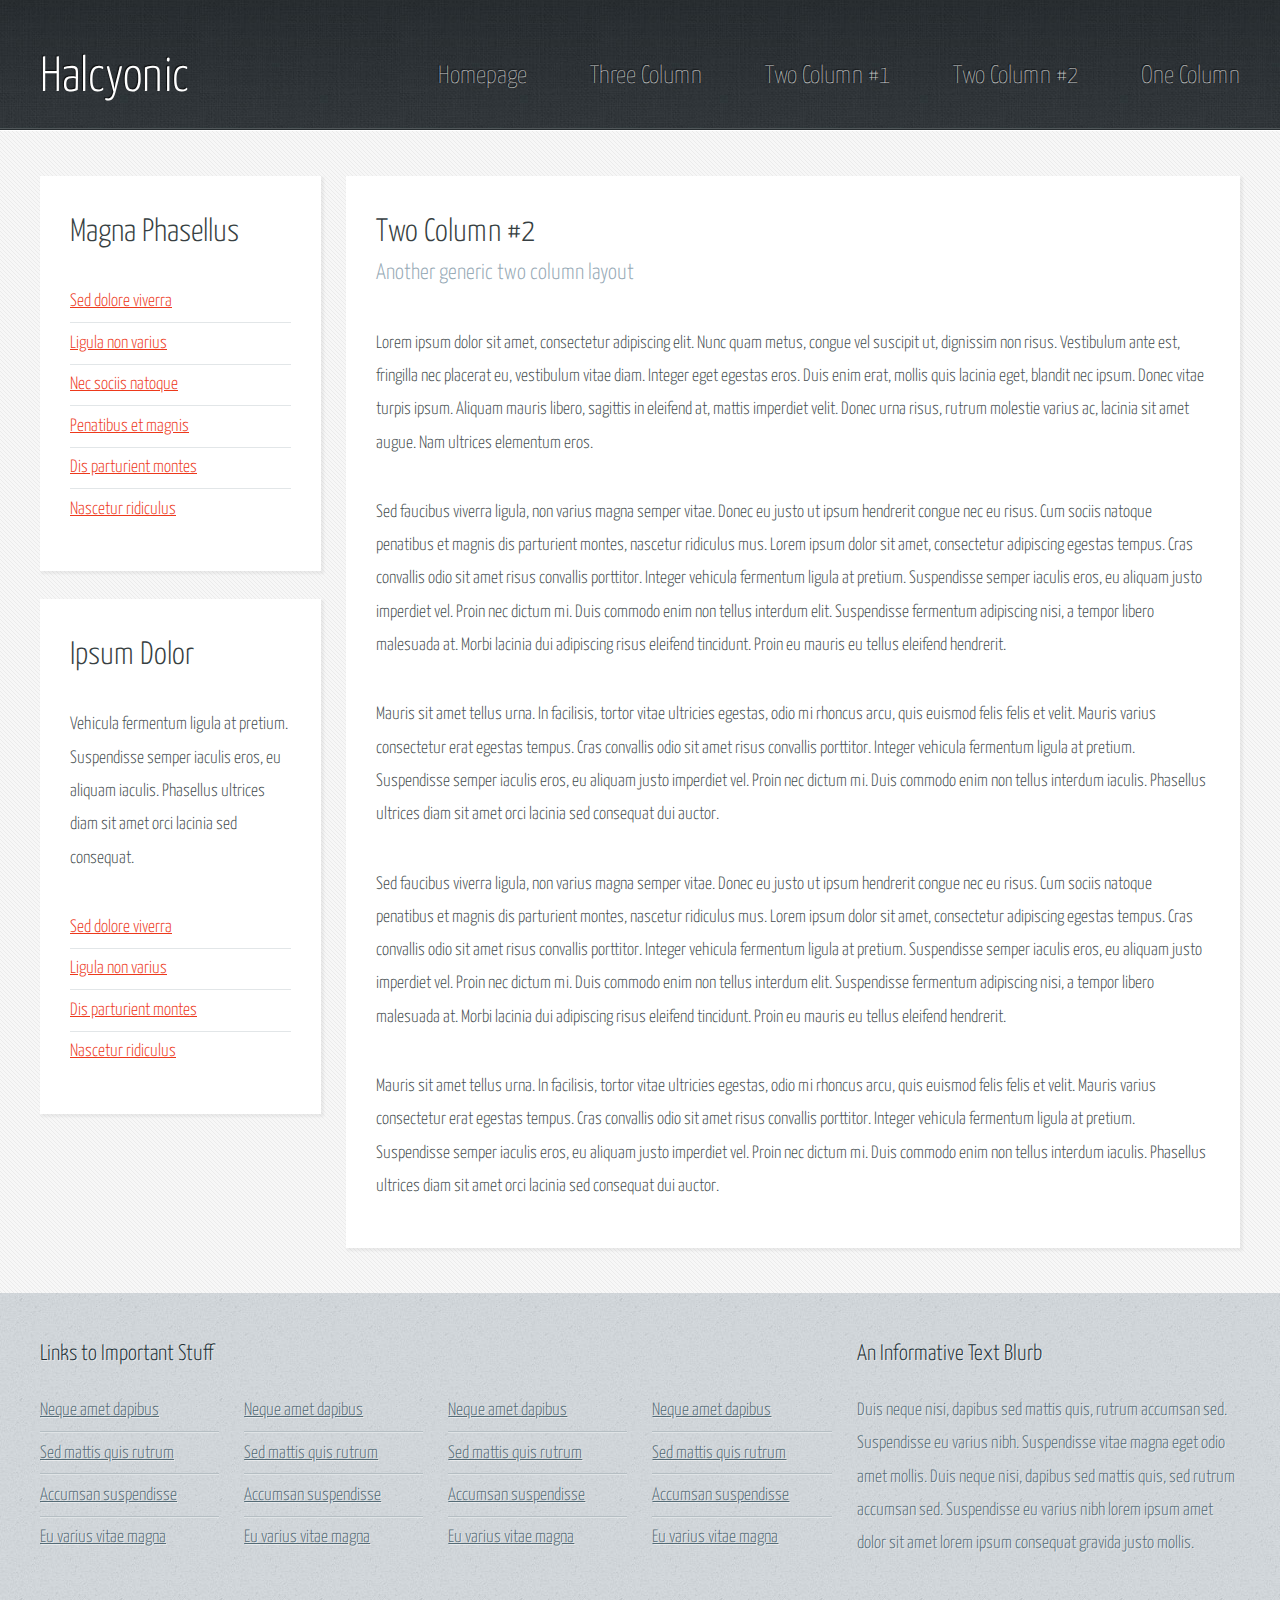
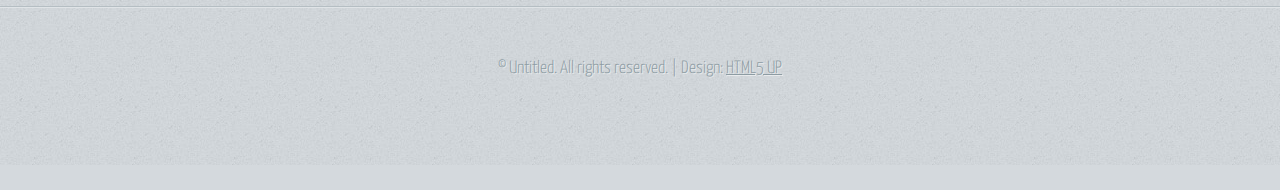
<file: twocolumn2.html>
<!DOCTYPE HTML>
<!--
	Halcyonic by HTML5 UP
	html5up.net | @n33co
	Free for personal and commercial use under the CCA 3.0 license (html5up.net/license)
-->
<html>
	<head>
		<title>Two Column 2 - Halcyonic by HTML5 UP</title>
		<meta charset="utf-8" />
		<meta name="viewport" content="width=device-width, initial-scale=1" />
		<!--[if lte IE 8]><script src="assets/js/ie/html5shiv.js"></script><![endif]-->
		<link rel="stylesheet" href="assets/css/main.css" />
		<!--[if lte IE 9]><link rel="stylesheet" href="assets/css/ie9.css" /><![endif]-->
	</head>
	<body class="subpage">
		<div id="page-wrapper">

			<!-- Header -->
				<div id="header-wrapper">
					<header id="header" class="container">
						<div class="row">
							<div class="12u">

								<!-- Logo -->
									<h1><a href="#" id="logo">Halcyonic</a></h1>

								<!-- Nav -->
									<nav id="nav">
										<a href="index.html">Homepage</a>
										<a href="threecolumn.html">Three Column</a>
										<a href="twocolumn1.html">Two Column #1</a>
										<a href="twocolumn2.html">Two Column #2</a>
										<a href="onecolumn.html">One Column</a>
									</nav>

							</div>
						</div>
					</header>
				</div>

			<!-- Content -->
				<div id="content-wrapper">
					<div id="content">
						<div class="container">
							<div class="row">
								<div class="3u 12u(mobile)">

									<!-- Sidebar -->
										<section>
											<header>
												<h2>Magna Phasellus</h2>
											</header>
											<ul class="link-list">
												<li><a href="#">Sed dolore viverra</a></li>
												<li><a href="#">Ligula non varius</a></li>
												<li><a href="#">Nec sociis natoque</a></li>
												<li><a href="#">Penatibus et magnis</a></li>
												<li><a href="#">Dis parturient montes</a></li>
												<li><a href="#">Nascetur ridiculus</a></li>
											</ul>
										</section>
										<section>
											<header>
												<h2>Ipsum Dolor</h2>
											</header>
											<p>
												Vehicula fermentum ligula at pretium. Suspendisse semper iaculis eros, eu aliquam
												iaculis. Phasellus ultrices diam sit amet orci lacinia sed consequat.
											</p>
											<ul class="link-list">
												<li><a href="#">Sed dolore viverra</a></li>
												<li><a href="#">Ligula non varius</a></li>
												<li><a href="#">Dis parturient montes</a></li>
												<li><a href="#">Nascetur ridiculus</a></li>
											</ul>
										</section>

								</div>
								<div class="9u 12u(mobile) important(mobile)">

									<!-- Main Content -->
										<section>
											<header>
												<h2>Two Column #2</h2>
												<h3>Another generic two column layout</h3>
											</header>
											<p>
												Lorem ipsum dolor sit amet, consectetur adipiscing elit. Nunc quam metus, congue
												vel suscipit ut, dignissim non risus. Vestibulum ante est, fringilla nec placerat
												eu, vestibulum vitae diam. Integer eget egestas eros. Duis enim erat, mollis quis
												lacinia eget, blandit nec ipsum. Donec vitae turpis ipsum. Aliquam mauris libero,
												sagittis in eleifend at, mattis imperdiet velit. Donec urna risus, rutrum molestie
												varius ac, lacinia sit amet augue. Nam ultrices elementum eros.
											</p>
											<p>
												Sed faucibus viverra ligula, non varius magna semper vitae. Donec eu justo ut ipsum
												hendrerit congue nec eu risus. Cum sociis natoque penatibus et magnis dis parturient
												montes, nascetur ridiculus mus. Lorem ipsum dolor sit amet, consectetur adipiscing
												egestas tempus. Cras convallis odio sit amet risus convallis porttitor. Integer
												vehicula fermentum ligula at pretium. Suspendisse semper iaculis eros, eu aliquam
												justo imperdiet vel. Proin nec dictum mi. Duis commodo enim non tellus interdum
												elit. Suspendisse fermentum adipiscing nisi, a tempor libero malesuada at. Morbi
												lacinia dui adipiscing risus eleifend tincidunt. Proin eu mauris eu tellus eleifend
												hendrerit.
											</p>
											<p>
												Mauris sit amet tellus urna. In facilisis, tortor vitae ultricies egestas, odio
												mi rhoncus arcu, quis euismod felis felis et velit. Mauris varius consectetur erat
												egestas tempus. Cras convallis odio sit amet risus convallis porttitor. Integer
												vehicula fermentum ligula at pretium. Suspendisse semper iaculis eros, eu aliquam
												justo imperdiet vel. Proin nec dictum mi. Duis commodo enim non tellus interdum
												iaculis. Phasellus ultrices diam sit amet orci lacinia sed consequat dui auctor.
											</p>
											<p>
												Sed faucibus viverra ligula, non varius magna semper vitae. Donec eu justo ut ipsum
												hendrerit congue nec eu risus. Cum sociis natoque penatibus et magnis dis parturient
												montes, nascetur ridiculus mus. Lorem ipsum dolor sit amet, consectetur adipiscing
												egestas tempus. Cras convallis odio sit amet risus convallis porttitor. Integer
												vehicula fermentum ligula at pretium. Suspendisse semper iaculis eros, eu aliquam
												justo imperdiet vel. Proin nec dictum mi. Duis commodo enim non tellus interdum
												elit. Suspendisse fermentum adipiscing nisi, a tempor libero malesuada at. Morbi
												lacinia dui adipiscing risus eleifend tincidunt. Proin eu mauris eu tellus eleifend
												hendrerit.
											</p>
											<p>
												Mauris sit amet tellus urna. In facilisis, tortor vitae ultricies egestas, odio
												mi rhoncus arcu, quis euismod felis felis et velit. Mauris varius consectetur erat
												egestas tempus. Cras convallis odio sit amet risus convallis porttitor. Integer
												vehicula fermentum ligula at pretium. Suspendisse semper iaculis eros, eu aliquam
												justo imperdiet vel. Proin nec dictum mi. Duis commodo enim non tellus interdum
												iaculis. Phasellus ultrices diam sit amet orci lacinia sed consequat dui auctor.
											</p>
										</section>

								</div>
							</div>
						</div>
					</div>
				</div>

			<!-- Footer -->
				<div id="footer-wrapper">
					<footer id="footer" class="container">
						<div class="row">
							<div class="8u 12u(mobile)">

								<!-- Links -->
									<section>
										<h2>Links to Important Stuff</h2>
										<div>
											<div class="row">
												<div class="3u 12u(mobile)">
													<ul class="link-list last-child">
														<li><a href="#">Neque amet dapibus</a></li>
														<li><a href="#">Sed mattis quis rutrum</a></li>
														<li><a href="#">Accumsan suspendisse</a></li>
														<li><a href="#">Eu varius vitae magna</a></li>
													</ul>
												</div>
												<div class="3u 12u(mobile)">
													<ul class="link-list last-child">
														<li><a href="#">Neque amet dapibus</a></li>
														<li><a href="#">Sed mattis quis rutrum</a></li>
														<li><a href="#">Accumsan suspendisse</a></li>
														<li><a href="#">Eu varius vitae magna</a></li>
													</ul>
												</div>
												<div class="3u 12u(mobile)">
													<ul class="link-list last-child">
														<li><a href="#">Neque amet dapibus</a></li>
														<li><a href="#">Sed mattis quis rutrum</a></li>
														<li><a href="#">Accumsan suspendisse</a></li>
														<li><a href="#">Eu varius vitae magna</a></li>
													</ul>
												</div>
												<div class="3u 12u(mobile)">
													<ul class="link-list last-child">
														<li><a href="#">Neque amet dapibus</a></li>
														<li><a href="#">Sed mattis quis rutrum</a></li>
														<li><a href="#">Accumsan suspendisse</a></li>
														<li><a href="#">Eu varius vitae magna</a></li>
													</ul>
												</div>
											</div>
										</div>
									</section>

							</div>
							<div class="4u 12u(mobile)">

								<!-- Blurb -->
									<section>
										<h2>An Informative Text Blurb</h2>
										<p>
											Duis neque nisi, dapibus sed mattis quis, rutrum accumsan sed. Suspendisse eu
											varius nibh. Suspendisse vitae magna eget odio amet mollis. Duis neque nisi,
											dapibus sed mattis quis, sed rutrum accumsan sed. Suspendisse eu varius nibh
											lorem ipsum amet dolor sit amet lorem ipsum consequat gravida justo mollis.
										</p>
									</section>

							</div>
						</div>
					</footer>
				</div>

			<!-- Copyright -->
				<div id="copyright">
					&copy; Untitled. All rights reserved. | Design: <a href="http://html5up.net">HTML5 UP</a>
				</div>

		</div>

		<!-- Scripts -->
			<script src="assets/js/jquery.min.js"></script>
			<script src="assets/js/skel.min.js"></script>
			<script src="assets/js/skel-viewport.min.js"></script>
			<script src="assets/js/util.js"></script>
			<!--[if lte IE 8]><script src="assets/js/ie/respond.min.js"></script><![endif]-->
			<script src="assets/js/main.js"></script>

	</body>
</html>
</file>
<file: assets/css/main.css>
@import url(http://fonts.googleapis.com/css?family=Yanone+Kaffeesatz:400,300,200);

/*
	Halcyonic by HTML5 UP
	html5up.net | @n33co
	Free for personal and commercial use under the CCA 3.0 license (html5up.net/license)
*/

/* Reset */

	html, body, div, span, applet, object, iframe, h1, h2, h3, h4, h5, h6, p, blockquote, pre, a, abbr, acronym, address, big, cite, code, del, dfn, em, img, ins, kbd, q, s, samp, small, strike, strong, sub, sup, tt, var, b, u, i, center, dl, dt, dd, ol, ul, li, fieldset, form, label, legend, table, caption, tbody, tfoot, thead, tr, th, td, article, aside, canvas, details, embed, figure, figcaption, footer, header, hgroup, menu, nav, output, ruby, section, summary, time, mark, audio, video {
		margin: 0;
		padding: 0;
		border: 0;
		font-size: 100%;
		font: inherit;
		vertical-align: baseline;
	}

	article, aside, details, figcaption, figure, footer, header, hgroup, menu, nav, section {
		display: block;
	}

	body {
		line-height: 1;
	}

	ol, ul {
		list-style: none;
	}

	blockquote, q {
		quotes: none;
	}

	blockquote:before, blockquote:after, q:before, q:after {
		content: '';
		content: none;
	}

	table {
		border-collapse: collapse;
		border-spacing: 0;
	}

	body {
		-webkit-text-size-adjust: none;
	}

/* Box Model */

	*, *:before, *:after {
		-moz-box-sizing: border-box;
		-webkit-box-sizing: border-box;
		box-sizing: border-box;
	}

/* Containers */

	.container {
		margin-left: auto;
		margin-right: auto;
	}

	.container.\31 25\25 {
		width: 100%;
		max-width: 1200px;
		min-width: 960px;
	}

	.container.\37 5\25 {
		width: 720px;
	}

	.container.\35 0\25 {
		width: 480px;
	}

	.container.\32 5\25 {
		width: 240px;
	}

	.container {
		width: 960px;
	}

	@media screen and (min-width: 737px) {

		.container.\31 25\25 {
			width: 100%;
			max-width: 1500px;
			min-width: 1200px;
		}

		.container.\37 5\25 {
			width: 900px;
		}

		.container.\35 0\25 {
			width: 600px;
		}

		.container.\32 5\25 {
			width: 300px;
		}

		.container {
			width: 1200px;
		}

	}

	@media screen and (min-width: 737px) and (max-width: 1200px) {

		.container.\31 25\25 {
			width: 100%;
			max-width: 1250px;
			min-width: 1000px;
		}

		.container.\37 5\25 {
			width: 750px;
		}

		.container.\35 0\25 {
			width: 500px;
		}

		.container.\32 5\25 {
			width: 250px;
		}

		.container {
			width: 1000px;
		}

	}

	@media screen and (max-width: 736px) {

		.container.\31 25\25 {
			width: 100%;
			max-width: 125%;
			min-width: 100%;
		}

		.container.\37 5\25 {
			width: 75%;
		}

		.container.\35 0\25 {
			width: 50%;
		}

		.container.\32 5\25 {
			width: 25%;
		}

		.container {
			width: 100% !important;
		}

	}

/* Grid */

	.row {
		border-bottom: solid 1px transparent;
		-moz-box-sizing: border-box;
		-webkit-box-sizing: border-box;
		box-sizing: border-box;
	}

	.row > * {
		float: left;
		-moz-box-sizing: border-box;
		-webkit-box-sizing: border-box;
		box-sizing: border-box;
	}

	.row:after, .row:before {
		content: '';
		display: block;
		clear: both;
		height: 0;
	}

	.row.uniform > * > :first-child {
		margin-top: 0;
	}

	.row.uniform > * > :last-child {
		margin-bottom: 0;
	}

	.row.\30 \25 > * {
		padding: 0 0 0 0px;
	}

	.row.\30 \25 {
		margin: 0 0 -1px 0px;
	}

	.row.uniform.\30 \25 > * {
		padding: 0px 0 0 0px;
	}

	.row.uniform.\30 \25 {
		margin: 0px 0 -1px 0px;
	}

	.row > * {
		padding: 0 0 0 40px;
	}

	.row {
		margin: 0 0 -1px -40px;
	}

	.row.uniform > * {
		padding: 40px 0 0 40px;
	}

	.row.uniform {
		margin: -40px 0 -1px -40px;
	}

	.row.\32 00\25 > * {
		padding: 0 0 0 80px;
	}

	.row.\32 00\25 {
		margin: 0 0 -1px -80px;
	}

	.row.uniform.\32 00\25 > * {
		padding: 80px 0 0 80px;
	}

	.row.uniform.\32 00\25 {
		margin: -80px 0 -1px -80px;
	}

	.row.\31 50\25 > * {
		padding: 0 0 0 60px;
	}

	.row.\31 50\25 {
		margin: 0 0 -1px -60px;
	}

	.row.uniform.\31 50\25 > * {
		padding: 60px 0 0 60px;
	}

	.row.uniform.\31 50\25 {
		margin: -60px 0 -1px -60px;
	}

	.row.\35 0\25 > * {
		padding: 0 0 0 20px;
	}

	.row.\35 0\25 {
		margin: 0 0 -1px -20px;
	}

	.row.uniform.\35 0\25 > * {
		padding: 20px 0 0 20px;
	}

	.row.uniform.\35 0\25 {
		margin: -20px 0 -1px -20px;
	}

	.row.\32 5\25 > * {
		padding: 0 0 0 10px;
	}

	.row.\32 5\25 {
		margin: 0 0 -1px -10px;
	}

	.row.uniform.\32 5\25 > * {
		padding: 10px 0 0 10px;
	}

	.row.uniform.\32 5\25 {
		margin: -10px 0 -1px -10px;
	}

	.\31 2u, .\31 2u\24 {
		width: 100%;
		clear: none;
		margin-left: 0;
	}

	.\31 1u, .\31 1u\24 {
		width: 91.6666666667%;
		clear: none;
		margin-left: 0;
	}

	.\31 0u, .\31 0u\24 {
		width: 83.3333333333%;
		clear: none;
		margin-left: 0;
	}

	.\39 u, .\39 u\24 {
		width: 75%;
		clear: none;
		margin-left: 0;
	}

	.\38 u, .\38 u\24 {
		width: 66.6666666667%;
		clear: none;
		margin-left: 0;
	}

	.\37 u, .\37 u\24 {
		width: 58.3333333333%;
		clear: none;
		margin-left: 0;
	}

	.\36 u, .\36 u\24 {
		width: 50%;
		clear: none;
		margin-left: 0;
	}

	.\35 u, .\35 u\24 {
		width: 41.6666666667%;
		clear: none;
		margin-left: 0;
	}

	.\34 u, .\34 u\24 {
		width: 33.3333333333%;
		clear: none;
		margin-left: 0;
	}

	.\33 u, .\33 u\24 {
		width: 25%;
		clear: none;
		margin-left: 0;
	}

	.\32 u, .\32 u\24 {
		width: 16.6666666667%;
		clear: none;
		margin-left: 0;
	}

	.\31 u, .\31 u\24 {
		width: 8.3333333333%;
		clear: none;
		margin-left: 0;
	}

	.\31 2u\24 + *,
	.\31 1u\24 + *,
	.\31 0u\24 + *,
	.\39 u\24 + *,
	.\38 u\24 + *,
	.\37 u\24 + *,
	.\36 u\24 + *,
	.\35 u\24 + *,
	.\34 u\24 + *,
	.\33 u\24 + *,
	.\32 u\24 + *,
	.\31 u\24 + * {
		clear: left;
	}

	.\-11u {
		margin-left: 91.66667%;
	}

	.\-10u {
		margin-left: 83.33333%;
	}

	.\-9u {
		margin-left: 75%;
	}

	.\-8u {
		margin-left: 66.66667%;
	}

	.\-7u {
		margin-left: 58.33333%;
	}

	.\-6u {
		margin-left: 50%;
	}

	.\-5u {
		margin-left: 41.66667%;
	}

	.\-4u {
		margin-left: 33.33333%;
	}

	.\-3u {
		margin-left: 25%;
	}

	.\-2u {
		margin-left: 16.66667%;
	}

	.\-1u {
		margin-left: 8.33333%;
	}

	@media screen and (min-width: 737px) {

		.row > * {
			padding: 25px 0 0 25px;
		}

		.row {
			margin: -25px 0 -1px -25px;
		}

		.row.uniform > * {
			padding: 25px 0 0 25px;
		}

		.row.uniform {
			margin: -25px 0 -1px -25px;
		}

		.row.\32 00\25 > * {
			padding: 50px 0 0 50px;
		}

		.row.\32 00\25 {
			margin: -50px 0 -1px -50px;
		}

		.row.uniform.\32 00\25 > * {
			padding: 50px 0 0 50px;
		}

		.row.uniform.\32 00\25 {
			margin: -50px 0 -1px -50px;
		}

		.row.\31 50\25 > * {
			padding: 37.5px 0 0 37.5px;
		}

		.row.\31 50\25 {
			margin: -37.5px 0 -1px -37.5px;
		}

		.row.uniform.\31 50\25 > * {
			padding: 37.5px 0 0 37.5px;
		}

		.row.uniform.\31 50\25 {
			margin: -37.5px 0 -1px -37.5px;
		}

		.row.\35 0\25 > * {
			padding: 12.5px 0 0 12.5px;
		}

		.row.\35 0\25 {
			margin: -12.5px 0 -1px -12.5px;
		}

		.row.uniform.\35 0\25 > * {
			padding: 12.5px 0 0 12.5px;
		}

		.row.uniform.\35 0\25 {
			margin: -12.5px 0 -1px -12.5px;
		}

		.row.\32 5\25 > * {
			padding: 6.25px 0 0 6.25px;
		}

		.row.\32 5\25 {
			margin: -6.25px 0 -1px -6.25px;
		}

		.row.uniform.\32 5\25 > * {
			padding: 6.25px 0 0 6.25px;
		}

		.row.uniform.\32 5\25 {
			margin: -6.25px 0 -1px -6.25px;
		}

		.\31 2u\28desktop\29, .\31 2u\24\28desktop\29 {
			width: 100%;
			clear: none;
			margin-left: 0;
		}

		.\31 1u\28desktop\29, .\31 1u\24\28desktop\29 {
			width: 91.6666666667%;
			clear: none;
			margin-left: 0;
		}

		.\31 0u\28desktop\29, .\31 0u\24\28desktop\29 {
			width: 83.3333333333%;
			clear: none;
			margin-left: 0;
		}

		.\39 u\28desktop\29, .\39 u\24\28desktop\29 {
			width: 75%;
			clear: none;
			margin-left: 0;
		}

		.\38 u\28desktop\29, .\38 u\24\28desktop\29 {
			width: 66.6666666667%;
			clear: none;
			margin-left: 0;
		}

		.\37 u\28desktop\29, .\37 u\24\28desktop\29 {
			width: 58.3333333333%;
			clear: none;
			margin-left: 0;
		}

		.\36 u\28desktop\29, .\36 u\24\28desktop\29 {
			width: 50%;
			clear: none;
			margin-left: 0;
		}

		.\35 u\28desktop\29, .\35 u\24\28desktop\29 {
			width: 41.6666666667%;
			clear: none;
			margin-left: 0;
		}

		.\34 u\28desktop\29, .\34 u\24\28desktop\29 {
			width: 33.3333333333%;
			clear: none;
			margin-left: 0;
		}

		.\33 u\28desktop\29, .\33 u\24\28desktop\29 {
			width: 25%;
			clear: none;
			margin-left: 0;
		}

		.\32 u\28desktop\29, .\32 u\24\28desktop\29 {
			width: 16.6666666667%;
			clear: none;
			margin-left: 0;
		}

		.\31 u\28desktop\29, .\31 u\24\28desktop\29 {
			width: 8.3333333333%;
			clear: none;
			margin-left: 0;
		}

		.\31 2u\24\28desktop\29 + *,
		.\31 1u\24\28desktop\29 + *,
		.\31 0u\24\28desktop\29 + *,
		.\39 u\24\28desktop\29 + *,
		.\38 u\24\28desktop\29 + *,
		.\37 u\24\28desktop\29 + *,
		.\36 u\24\28desktop\29 + *,
		.\35 u\24\28desktop\29 + *,
		.\34 u\24\28desktop\29 + *,
		.\33 u\24\28desktop\29 + *,
		.\32 u\24\28desktop\29 + *,
		.\31 u\24\28desktop\29 + * {
			clear: left;
		}

		.\-11u\28desktop\29 {
			margin-left: 91.66667%;
		}

		.\-10u\28desktop\29 {
			margin-left: 83.33333%;
		}

		.\-9u\28desktop\29 {
			margin-left: 75%;
		}

		.\-8u\28desktop\29 {
			margin-left: 66.66667%;
		}

		.\-7u\28desktop\29 {
			margin-left: 58.33333%;
		}

		.\-6u\28desktop\29 {
			margin-left: 50%;
		}

		.\-5u\28desktop\29 {
			margin-left: 41.66667%;
		}

		.\-4u\28desktop\29 {
			margin-left: 33.33333%;
		}

		.\-3u\28desktop\29 {
			margin-left: 25%;
		}

		.\-2u\28desktop\29 {
			margin-left: 16.66667%;
		}

		.\-1u\28desktop\29 {
			margin-left: 8.33333%;
		}

	}

	@media screen and (min-width: 737px) and (max-width: 1200px) {

		.row > * {
			padding: 20px 0 0 20px;
		}

		.row {
			margin: -20px 0 -1px -20px;
		}

		.row.uniform > * {
			padding: 20px 0 0 20px;
		}

		.row.uniform {
			margin: -20px 0 -1px -20px;
		}

		.row.\32 00\25 > * {
			padding: 40px 0 0 40px;
		}

		.row.\32 00\25 {
			margin: -40px 0 -1px -40px;
		}

		.row.uniform.\32 00\25 > * {
			padding: 40px 0 0 40px;
		}

		.row.uniform.\32 00\25 {
			margin: -40px 0 -1px -40px;
		}

		.row.\31 50\25 > * {
			padding: 30px 0 0 30px;
		}

		.row.\31 50\25 {
			margin: -30px 0 -1px -30px;
		}

		.row.uniform.\31 50\25 > * {
			padding: 30px 0 0 30px;
		}

		.row.uniform.\31 50\25 {
			margin: -30px 0 -1px -30px;
		}

		.row.\35 0\25 > * {
			padding: 10px 0 0 10px;
		}

		.row.\35 0\25 {
			margin: -10px 0 -1px -10px;
		}

		.row.uniform.\35 0\25 > * {
			padding: 10px 0 0 10px;
		}

		.row.uniform.\35 0\25 {
			margin: -10px 0 -1px -10px;
		}

		.row.\32 5\25 > * {
			padding: 5px 0 0 5px;
		}

		.row.\32 5\25 {
			margin: -5px 0 -1px -5px;
		}

		.row.uniform.\32 5\25 > * {
			padding: 5px 0 0 5px;
		}

		.row.uniform.\32 5\25 {
			margin: -5px 0 -1px -5px;
		}

		.\31 2u\28tablet\29, .\31 2u\24\28tablet\29 {
			width: 100%;
			clear: none;
			margin-left: 0;
		}

		.\31 1u\28tablet\29, .\31 1u\24\28tablet\29 {
			width: 91.6666666667%;
			clear: none;
			margin-left: 0;
		}

		.\31 0u\28tablet\29, .\31 0u\24\28tablet\29 {
			width: 83.3333333333%;
			clear: none;
			margin-left: 0;
		}

		.\39 u\28tablet\29, .\39 u\24\28tablet\29 {
			width: 75%;
			clear: none;
			margin-left: 0;
		}

		.\38 u\28tablet\29, .\38 u\24\28tablet\29 {
			width: 66.6666666667%;
			clear: none;
			margin-left: 0;
		}

		.\37 u\28tablet\29, .\37 u\24\28tablet\29 {
			width: 58.3333333333%;
			clear: none;
			margin-left: 0;
		}

		.\36 u\28tablet\29, .\36 u\24\28tablet\29 {
			width: 50%;
			clear: none;
			margin-left: 0;
		}

		.\35 u\28tablet\29, .\35 u\24\28tablet\29 {
			width: 41.6666666667%;
			clear: none;
			margin-left: 0;
		}

		.\34 u\28tablet\29, .\34 u\24\28tablet\29 {
			width: 33.3333333333%;
			clear: none;
			margin-left: 0;
		}

		.\33 u\28tablet\29, .\33 u\24\28tablet\29 {
			width: 25%;
			clear: none;
			margin-left: 0;
		}

		.\32 u\28tablet\29, .\32 u\24\28tablet\29 {
			width: 16.6666666667%;
			clear: none;
			margin-left: 0;
		}

		.\31 u\28tablet\29, .\31 u\24\28tablet\29 {
			width: 8.3333333333%;
			clear: none;
			margin-left: 0;
		}

		.\31 2u\24\28tablet\29 + *,
		.\31 1u\24\28tablet\29 + *,
		.\31 0u\24\28tablet\29 + *,
		.\39 u\24\28tablet\29 + *,
		.\38 u\24\28tablet\29 + *,
		.\37 u\24\28tablet\29 + *,
		.\36 u\24\28tablet\29 + *,
		.\35 u\24\28tablet\29 + *,
		.\34 u\24\28tablet\29 + *,
		.\33 u\24\28tablet\29 + *,
		.\32 u\24\28tablet\29 + *,
		.\31 u\24\28tablet\29 + * {
			clear: left;
		}

		.\-11u\28tablet\29 {
			margin-left: 91.66667%;
		}

		.\-10u\28tablet\29 {
			margin-left: 83.33333%;
		}

		.\-9u\28tablet\29 {
			margin-left: 75%;
		}

		.\-8u\28tablet\29 {
			margin-left: 66.66667%;
		}

		.\-7u\28tablet\29 {
			margin-left: 58.33333%;
		}

		.\-6u\28tablet\29 {
			margin-left: 50%;
		}

		.\-5u\28tablet\29 {
			margin-left: 41.66667%;
		}

		.\-4u\28tablet\29 {
			margin-left: 33.33333%;
		}

		.\-3u\28tablet\29 {
			margin-left: 25%;
		}

		.\-2u\28tablet\29 {
			margin-left: 16.66667%;
		}

		.\-1u\28tablet\29 {
			margin-left: 8.33333%;
		}

	}

	@media screen and (max-width: 736px) {

		.row > * {
			padding: 20px 0 0 20px;
		}

		.row {
			margin: -20px 0 -1px -20px;
		}

		.row.uniform > * {
			padding: 20px 0 0 20px;
		}

		.row.uniform {
			margin: -20px 0 -1px -20px;
		}

		.row.\32 00\25 > * {
			padding: 40px 0 0 40px;
		}

		.row.\32 00\25 {
			margin: -40px 0 -1px -40px;
		}

		.row.uniform.\32 00\25 > * {
			padding: 40px 0 0 40px;
		}

		.row.uniform.\32 00\25 {
			margin: -40px 0 -1px -40px;
		}

		.row.\31 50\25 > * {
			padding: 30px 0 0 30px;
		}

		.row.\31 50\25 {
			margin: -30px 0 -1px -30px;
		}

		.row.uniform.\31 50\25 > * {
			padding: 30px 0 0 30px;
		}

		.row.uniform.\31 50\25 {
			margin: -30px 0 -1px -30px;
		}

		.row.\35 0\25 > * {
			padding: 10px 0 0 10px;
		}

		.row.\35 0\25 {
			margin: -10px 0 -1px -10px;
		}

		.row.uniform.\35 0\25 > * {
			padding: 10px 0 0 10px;
		}

		.row.uniform.\35 0\25 {
			margin: -10px 0 -1px -10px;
		}

		.row.\32 5\25 > * {
			padding: 5px 0 0 5px;
		}

		.row.\32 5\25 {
			margin: -5px 0 -1px -5px;
		}

		.row.uniform.\32 5\25 > * {
			padding: 5px 0 0 5px;
		}

		.row.uniform.\32 5\25 {
			margin: -5px 0 -1px -5px;
		}

		.\31 2u\28mobile\29, .\31 2u\24\28mobile\29 {
			width: 100%;
			clear: none;
			margin-left: 0;
		}

		.\31 1u\28mobile\29, .\31 1u\24\28mobile\29 {
			width: 91.6666666667%;
			clear: none;
			margin-left: 0;
		}

		.\31 0u\28mobile\29, .\31 0u\24\28mobile\29 {
			width: 83.3333333333%;
			clear: none;
			margin-left: 0;
		}

		.\39 u\28mobile\29, .\39 u\24\28mobile\29 {
			width: 75%;
			clear: none;
			margin-left: 0;
		}

		.\38 u\28mobile\29, .\38 u\24\28mobile\29 {
			width: 66.6666666667%;
			clear: none;
			margin-left: 0;
		}

		.\37 u\28mobile\29, .\37 u\24\28mobile\29 {
			width: 58.3333333333%;
			clear: none;
			margin-left: 0;
		}

		.\36 u\28mobile\29, .\36 u\24\28mobile\29 {
			width: 50%;
			clear: none;
			margin-left: 0;
		}

		.\35 u\28mobile\29, .\35 u\24\28mobile\29 {
			width: 41.6666666667%;
			clear: none;
			margin-left: 0;
		}

		.\34 u\28mobile\29, .\34 u\24\28mobile\29 {
			width: 33.3333333333%;
			clear: none;
			margin-left: 0;
		}

		.\33 u\28mobile\29, .\33 u\24\28mobile\29 {
			width: 25%;
			clear: none;
			margin-left: 0;
		}

		.\32 u\28mobile\29, .\32 u\24\28mobile\29 {
			width: 16.6666666667%;
			clear: none;
			margin-left: 0;
		}

		.\31 u\28mobile\29, .\31 u\24\28mobile\29 {
			width: 8.3333333333%;
			clear: none;
			margin-left: 0;
		}

		.\31 2u\24\28mobile\29 + *,
		.\31 1u\24\28mobile\29 + *,
		.\31 0u\24\28mobile\29 + *,
		.\39 u\24\28mobile\29 + *,
		.\38 u\24\28mobile\29 + *,
		.\37 u\24\28mobile\29 + *,
		.\36 u\24\28mobile\29 + *,
		.\35 u\24\28mobile\29 + *,
		.\34 u\24\28mobile\29 + *,
		.\33 u\24\28mobile\29 + *,
		.\32 u\24\28mobile\29 + *,
		.\31 u\24\28mobile\29 + * {
			clear: left;
		}

		.\-11u\28mobile\29 {
			margin-left: 91.66667%;
		}

		.\-10u\28mobile\29 {
			margin-left: 83.33333%;
		}

		.\-9u\28mobile\29 {
			margin-left: 75%;
		}

		.\-8u\28mobile\29 {
			margin-left: 66.66667%;
		}

		.\-7u\28mobile\29 {
			margin-left: 58.33333%;
		}

		.\-6u\28mobile\29 {
			margin-left: 50%;
		}

		.\-5u\28mobile\29 {
			margin-left: 41.66667%;
		}

		.\-4u\28mobile\29 {
			margin-left: 33.33333%;
		}

		.\-3u\28mobile\29 {
			margin-left: 25%;
		}

		.\-2u\28mobile\29 {
			margin-left: 16.66667%;
		}

		.\-1u\28mobile\29 {
			margin-left: 8.33333%;
		}

	}

/* Basic */

	body {
		background: #D4D9DD url("images/bg03.jpg");
		color: #474f51;
		font-size: 13.5pt;
		font-family: 'Yanone Kaffeesatz';
		line-height: 1.85em;
		font-weight: 300;
	}

	input, textarea, select {
		color: #474f51;
		font-size: 13.5pt;
		font-family: 'Yanone Kaffeesatz';
		line-height: 1.85em;
		font-weight: 300;
	}

	ul, ol, p, dl {
		margin: 0 0 2em 0;
	}

	a {
		text-decoration: underline;
	}

		a:hover {
			text-decoration: none;
		}

	section > :last-child,
	.last-child {
		margin-bottom: 0 !important;
	}

/* Multi-use */

	.link-list li {
		padding: 0.2em 0 0.2em 0;
	}

		.link-list li:first-child {
			padding-top: 0 !important;
			border-top: 0 !important;
		}

		.link-list li:last-child {
			padding-bottom: 0 !important;
			border-bottom: 0 !important;
		}

	.quote-list li {
		padding: 1em 0 1em 0;
		overflow: hidden;
	}

		.quote-list li:first-child {
			padding-top: 0 !important;
			border-top: 0 !important;
		}

		.quote-list li:last-child {
			padding-bottom: 0 !important;
			border-bottom: 0 !important;
		}

		.quote-list li img {
			float: left;
		}

		.quote-list li p {
			margin: 0 0 0 90px;
			font-size: 1.2em;
			font-style: italic;
		}

		.quote-list li span {
			display: block;
			margin-left: 90px;
			font-size: 0.9em;
			font-weight: 400;
		}

	.check-list li {
		padding: 0.7em 0 0.7em 45px;
		font-size: 1.2em;
		background: url("images/icon-checkmark.png") 0px 1.05em no-repeat;
	}

		.check-list li:first-child {
			padding-top: 0 !important;
			border-top: 0 !important;
			background-position: 0 0.3em;
		}

		.check-list li:last-child {
			padding-bottom: 0 !important;
			border-bottom: 0 !important;
		}

	.feature-image {
		display: block;
		margin: 0 0 2em 0;
		outline: 0;
	}

		.feature-image img {
			display: block;
			width: 100%;
		}

	.bordered-feature-image {
		display: block;
		background: #fff url("images/bg04.png");
		padding: 10px;
		box-shadow: 3px 3px 3px 1px rgba(0, 0, 0, 0.15);
		margin: 0 0 1.5em 0;
		outline: 0;
	}

		.bordered-feature-image img {
			display: block;
			width: 100%;
		}

	.button-big {
		background-image: -moz-linear-gradient(top, #ed391b, #ce1a00);
		background-image: -webkit-linear-gradient(top, #ed391b, #ce1a00);
		background-image: -ms-linear-gradient(top, #ed391b, #ce1a00);
		background-image: linear-gradient(top, #ed391b, #ce1a00);
		display: inline-block;
		background-color: #ed391b;
		color: #fff;
		text-decoration: none;
		font-size: 1.75em;
		font-weight: 300;
		padding: 15px 45px 15px 45px;
		outline: 0;
		border-radius: 10px;
		box-shadow: inset 0px 0px 0px 1px rgba(0, 0, 0, 0.75), inset 0px 2px 0px 0px rgba(255, 192, 192, 0.5), inset 0px 0px 0px 2px rgba(255, 96, 96, 0.85), 3px 3px 3px 1px rgba(0, 0, 0, 0.15);
		text-shadow: -1px -1px 1px rgba(0, 0, 0, 0.5);
	}

		.button-big:hover {
			background-image: -moz-linear-gradient(top, #fd492b, #de2a10);
			background-image: -webkit-linear-gradient(top, #fd492b, #de2a10);
			background-image: -ms-linear-gradient(top, #fd492b, #de2a10);
			background-image: linear-gradient(top, #fd492b, #de2a10);
			background-color: #fd492b;
			box-shadow: inset 0px 0px 0px 1px rgba(0, 0, 0, 0.75), inset 0px 2px 0px 0px rgba(255, 192, 192, 0.5), inset 0px 0px 0px 2px rgba(255, 96, 96, 0.85), 3px 3px 3px 1px rgba(0, 0, 0, 0.15);
		}

		.button-big:active {
			background-image: -moz-linear-gradient(top, #ce1a00, #ed391b);
			background-image: -webkit-linear-gradient(top, #ce1a00, #ed391b);
			background-image: -ms-linear-gradient(top, #ce1a00, #ed391b);
			background-image: linear-gradient(top, #ce1a00, #ed391b);
			background-color: #ce1a00;
			box-shadow: inset 0px 0px 0px 1px rgba(0, 0, 0, 0.75), inset 0px 2px 0px 0px rgba(255, 192, 192, 0.5), inset 0px 0px 0px 2px rgba(255, 96, 96, 0.85), 3px 3px 3px 1px rgba(0, 0, 0, 0.15);
		}

/* Content */

	#content .quote-list li {
		border-bottom: solid 1px #e2e6e8;
	}

	#content .link-list li {
		border-bottom: solid 1px #e2e6e8;
	}

	#content .check-list li {
		border-bottom: solid 1px #e2e6e8;
	}

/* Footer */

	#footer .quote-list li {
		border-top: solid 1px #e0e4e6;
		border-bottom: solid 1px #b5bec3;
	}

	#footer .link-list li {
		border-top: solid 1px #e0e4e6;
		border-bottom: solid 1px #b5bec3;
	}

	#footer .check-list li {
		border-top: solid 1px #e0e4e6;
		border-bottom: solid 1px #b5bec3;
	}

/* Desktop */

	@media screen and (min-width: 737px) {

		/* Basic */

			body {
				min-width: 1200px;
			}

			section:last-child {
				margin-bottom: 0 !important;
			}

		/* Wrappers */

			#header-wrapper {
				background: #3B4346 url("images/bg01.jpg");
				border-bottom: solid 1px #272d30;
				box-shadow: inset 0px -1px 0px 0px #51575a;
				text-shadow: -1px -1px 1px rgba(0, 0, 0, 0.75);
			}

			.subpage #header-wrapper {
				height: 155px;
			}

			#features-wrapper {
				background: #353D40 url("images/bg02.jpg");
				border-bottom: solid 1px #272e31;
				padding: 45px 0 45px 0;
				text-shadow: -1px -1px 1px rgba(0, 0, 0, 0.75);
			}

			#content-wrapper {
				background: #f7f7f7 url("images/bg04.png");
				border-top: solid 1px #fff;
				padding: 45px 0 45px 0;
			}

			#footer-wrapper {
				padding: 45px 0 45px 0;
				text-shadow: 1px 1px 1px white;
			}

		/* Header */

			#header {
				min-height: 155px;
				position: relative;
			}

				#header h1 {
					position: absolute;
					left: 0;
					bottom: 35px;
					font-size: 2.75em;
				}

					#header h1 a {
						color: #fff;
						text-decoration: none;
					}

				#header nav {
					position: absolute;
					right: 0;
					bottom: 35px;
					font-weight: 200;
				}

					#header nav a {
						color: #c6c8c8;
						text-decoration: none;
						font-size: 1.4em;
						margin-left: 60px;
						outline: 0;
					}

						#header nav a:hover {
							color: #f6f8f8;
						}

		/* Banner */

			#banner {
				border-top: solid 1px #222628;
				box-shadow: inset 0px 1px 0px 0px #3e484a;
				padding: 35px 0 35px 0;
				color: #fff;
			}

				#banner .bordered-feature-image {
					margin-bottom: 0;
				}

				#banner p {
					font-size: 2em;
					font-weight: 200;
					line-height: 1.25em;
					padding-right: 1em;
					margin: 0 0 1em 0;
				}

		/* Features */

			#features {
				color: #a0a8ab;
			}

				#features h2 {
					font-size: 1.25em;
					color: #fff;
					margin: 0 0 0.25em 0;
				}

				#features a {
					color: #e0e8eb;
				}

				#features strong {
					color: #fff;
				}

		/* Content */

			#content section {
				background: #fff;
				padding: 40px 30px 45px 30px;
				box-shadow: 2px 2px 2px 1px rgba(128, 128, 128, 0.1);
				margin: 0 0 10% 0;
			}

			#content h2 {
				font-size: 1.8em;
				color: #373f42;
				margin: 0 0 0.25em 0;
			}

			#content h3 {
				color: #96a9b5;
				font-size: 1.25em;
			}

			#content a {
				color: #ED391B;
			}

			#content header {
				margin: 0 0 2em 0;
			}

		/* Footer */

			#footer {
				color: #546b76;
				text-shadow: 1px 1px 0px rgba(255, 255, 255, 0.5);
			}

				#footer h2 {
					font-size: 1.25em;
					color: #212f35;
					margin: 0 0 1em 0;
				}

				#footer a {
					color: #546b76;
				}

		/* Copyright */

			#copyright {
				border-top: solid 1px #b5bec3;
				box-shadow: inset 0px 1px 0px 0px #e0e4e7;
				text-align: center;
				padding: 45px 0 80px 0;
				color: #8d9ca3;
				text-shadow: 1px 1px 0px rgba(255, 255, 255, 0.5);
			}

				#copyright a {
					color: #8d9ca3;
				}

	}

/* Tablet */

	@media screen and (min-width: 737px) and (max-width: 1200px) {

		/* Basic */

			body {
				min-width: 1000px;
			}

		/* Multi-use */

			.check-list li {
				font-size: 1em;
				line-height: 2em;
			}

			.quote-list li {
				padding: 1em 0 1em 0;
			}

				.quote-list li img {
					width: 60px;
				}

				.quote-list li p {
					margin: 0 0 0 80px;
					font-size: 1em;
					font-style: italic;
					line-height: 1.8em;
				}

				.quote-list li span {
					display: block;
					margin-left: 80px;
					font-size: 0.8em;
					font-weight: 400;
					line-height: 1.8em;
				}

			.feature-image {
				margin: 0 0 1em 0;
			}

			.button-big {
				font-size: 1.5em;
				padding: 10px 35px 10px 35px;
			}

		/* Banner */

			#banner p {
				font-size: 1.75em;
			}

		/* Header */

			#header h1 {
				font-size: 2.25em;
			}

			#header nav a {
				font-size: 1.1em;
			}

		/* Content */

			#content h2 {
				font-size: 1.4em;
			}

			#content h3 {
				font-size: 1.1em;
			}

			#content header {
				margin: 0 0 1.25em 0;
			}

	}

/* Mobile */

	#navPanel, #titleBar {
		display: none;
	}

	@media screen and (max-width: 736px) {

		/* Basic */

			html, body {
				overflow-x: hidden;
			}

			body, input, textarea, select {
				font-size: 13pt;
				line-height: 1.4em;
			}

		/* Multi-use */

			.link-list li {
				padding: 0.75em 0 0.75em 0;
			}

			.quote-list li p {
				margin-bottom: 0.5em;
			}

			.check-list li {
				font-size: 1em;
			}

			.button-big {
				font-size: 1.5em;
				padding: 10px 35px 10px 35px;
			}

		/* Wrappers */

			#header-wrapper {
				background: #3B4346 url("images/bg01.jpg") top center;
				box-shadow: inset 0px -1px 0px 0px #272d30, inset 0px -2px 0px 0px #51575a;
				text-shadow: -1px -1px 1px rgba(0, 0, 0, 0.75);
			}

			#features-wrapper {
				background: #353D40 url("images/bg02.jpg");
				padding: 15px 15px 30px 15px;
				text-shadow: -1px -1px 1px rgba(0, 0, 0, 0.75);
			}

			#content-wrapper {
				background: #f7f7f7 url("images/bg04.png");
				padding: 5px;
			}

			.subpage #content-wrapper {
				padding-top: 44px;
			}

			#footer-wrapper {
				padding: 40px 15px 15px 15px;
				text-shadow: 1px 1px 1px white;
			}

		/* Header */

			#header {
				display: none;
			}

			#banner {
				position: relative;
				color: #fff;
				text-align: center;
				padding: 30px 30px 15px 30px;
				margin-top: 44px;
			}

				#banner .bordered-feature-image {
					display: none;
				}

				#banner p {
					font-size: 1.25em;
					font-weight: 200;
					line-height: 1.25em;
					margin: 0 0 1em 0;
				}

		/* Features */

			#features {
				color: #a0a8ab;
			}

				#features section {
					padding: 0 0 25px 0;
					margin: 0 0 25px 0;
					border-bottom: solid 1px #51575a;
					box-shadow: inset 0px -1px 0px 0px #272d30;
				}

				#features > div > div:last-child > section {
					padding-bottom: 0;
					margin-bottom: 0;
					border-bottom: 0;
					box-shadow: none;
				}

				#features h2 {
					font-size: 1.25em;
					color: #fff;
					margin: 0 0 0.25em 0;
				}

				#features a {
					color: #e0e8eb;
				}

				#features strong {
					color: #fff;
				}

		/* Content */

			#content section {
				background: #fff;
				box-shadow: inset 0px 0px 0px 1px rgba(128, 128, 128, 0.2);
				padding: 30px 15px 30px 15px;
				margin: 0 0 5px 0;
			}

			#content h2 {
				font-size: 1.25em;
				color: #373f42;
				margin: 0 0 0.1em 0;
			}

			#content h3 {
				color: #96a9b5;
				font-size: 1em;
			}

			#content a {
				color: #ED391B;
			}

			#content header {
				margin: 0 0 1.25em 0;
			}

		/* Footer */

			#footer {
				color: #546b76;
				text-shadow: 1px 1px 0px rgba(255, 255, 255, 0.5);
			}

				#footer section {
					margin: 0 0 40px 0;
				}

				#footer h2 {
					font-size: 1.25em;
					color: #212f35;
					margin: 0 0 0.75em 0;
				}

				#footer a {
					color: #546b76;
				}

				#footer .link-list {
					margin: 0 0 30px 0 !important;
				}

		/* Copyright */

			#copyright {
				border-top: solid 1px #b5bec3;
				box-shadow: inset 0px 1px 0px 0px #e0e4e7;
				text-align: center;
				padding: 20px 30px 20px 30px;
				color: #8d9ca3;
				text-shadow: 1px 1px 0px rgba(255, 255, 255, 0.5);
			}

				#copyright a {
					color: #8d9ca3;
				}

		/* Off-Canvas Navigation */

			#page-wrapper {
				-moz-backface-visibility: hidden;
				-webkit-backface-visibility: hidden;
				-ms-backface-visibility: hidden;
				backface-visibility: hidden;
				-moz-transition: -moz-transform 0.5s ease;
				-webkit-transition: -webkit-transform 0.5s ease;
				-ms-transition: -ms-transform 0.5s ease;
				transition: transform 0.5s ease;
				padding-bottom: 1px;
			}

			#titleBar {
				-moz-backface-visibility: hidden;
				-webkit-backface-visibility: hidden;
				-ms-backface-visibility: hidden;
				backface-visibility: hidden;
				-moz-transition: -moz-transform 0.5s ease;
				-webkit-transition: -webkit-transform 0.5s ease;
				-ms-transition: -ms-transform 0.5s ease;
				transition: transform 0.5s ease;
				display: block;
				height: 44px;
				left: 0;
				position: fixed;
				top: 0;
				width: 100%;
				z-index: 10001;
				color: #fff;
				background: url("images/bg04.jpg");
				box-shadow: inset 0px -20px 70px 0px rgba(200, 220, 245, 0.1), inset 0px -1px 0px 0px rgba(255, 255, 255, 0.1), 0px 1px 7px 0px rgba(0, 0, 0, 0.6);
				text-shadow: -1px -1px 1px rgba(0, 0, 0, 0.75);
			}

				#titleBar .title {
					display: block;
					text-align: center;
					font-size: 1.2em;
					font-weight: 400;
					line-height: 44px;
				}

				#titleBar .toggle {
					position: absolute;
					left: 0;
					top: 0;
					width: 80px;
					height: 60px;
				}

					#titleBar .toggle:after {
						content: '';
						display: block;
						position: absolute;
						top: 6px;
						left: 6px;
						color: #fff;
						background: rgba(255, 255, 255, 0.025);
						box-shadow: inset 0px 1px 0px 0px rgba(255, 255, 255, 0.1), inset 0px 0px 0px 1px rgba(255, 255, 255, 0.05), inset 0px -8px 10px 0px rgba(0, 0, 0, 0.15), 0px 1px 2px 0px rgba(0, 0, 0, 0.25);
						text-shadow: -1px -1px 1px black;
						width: 49px;
						height: 31px;
						border-radius: 8px;
					}

					#titleBar .toggle:before {
						content: '';
						position: absolute;
						width: 20px;
						height: 30px;
						background: url("images/mobileUI-site-nav-opener-bg.svg");
						top: 15px;
						left: 20px;
						z-index: 1;
						opacity: 0.25;
					}

					#titleBar .toggle:active:after {
						background: rgba(255, 255, 255, 0.05);
					}

			#navPanel {
				-moz-backface-visibility: hidden;
				-webkit-backface-visibility: hidden;
				-ms-backface-visibility: hidden;
				backface-visibility: hidden;
				-moz-transform: translateX(-275px);
				-webkit-transform: translateX(-275px);
				-ms-transform: translateX(-275px);
				transform: translateX(-275px);
				-moz-transition: -moz-transform 0.5s ease;
				-webkit-transition: -webkit-transform 0.5s ease;
				-ms-transition: -ms-transform 0.5s ease;
				transition: transform 0.5s ease;
				display: block;
				height: 100%;
				left: 0;
				overflow-y: auto;
				position: fixed;
				top: 0;
				width: 275px;
				z-index: 10002;
				background: url("images/bg04.jpg");
				box-shadow: inset -1px 0px 0px 0px rgba(255, 255, 255, 0.25), inset -2px 0px 25px 0px rgba(0, 0, 0, 0.5);
				text-shadow: -1px -1px 1px black;
			}

				#navPanel .link {
					display: block;
					color: #fff;
					text-decoration: none;
					font-size: 1.25em;
					line-height: 2em;
					padding: 0.5em 1.5em 0.5em 1.5em;
					border-top: solid 1px #373d40;
					border-bottom: solid 1px rgba(0, 0, 0, 0.4);
				}

					#navPanel .link:first-child {
						border-top: 0;
					}

					#navPanel .link:last-child {
						border-bottom: 0;
					}

			body.navPanel-visible #page-wrapper {
				-moz-transform: translateX(275px);
				-webkit-transform: translateX(275px);
				-ms-transform: translateX(275px);
				transform: translateX(275px);
			}

			body.navPanel-visible #titleBar {
				-moz-transform: translateX(275px);
				-webkit-transform: translateX(275px);
				-ms-transform: translateX(275px);
				transform: translateX(275px);
			}

			body.navPanel-visible #navPanel {
				-moz-transform: translateX(0);
				-webkit-transform: translateX(0);
				-ms-transform: translateX(0);
				transform: translateX(0);
			}

	}
</file>
<file: assets/css/ie9.css>
/*
	Halcyonic by HTML5 UP
	html5up.net | @n33co
	Free for personal and commercial use under the CCA 3.0 license (html5up.net/license)
*/

/* Multi-use */

	.button-big {
		background-image: url("images/ie/button-big.svg");
	}

	.button-big:hover {
		background-image: url("images/ie/button-big-hover.svg");
	}

	.button-big:active {
		background-image: url("images/ie/button-big-active.svg");
	}
</file>
